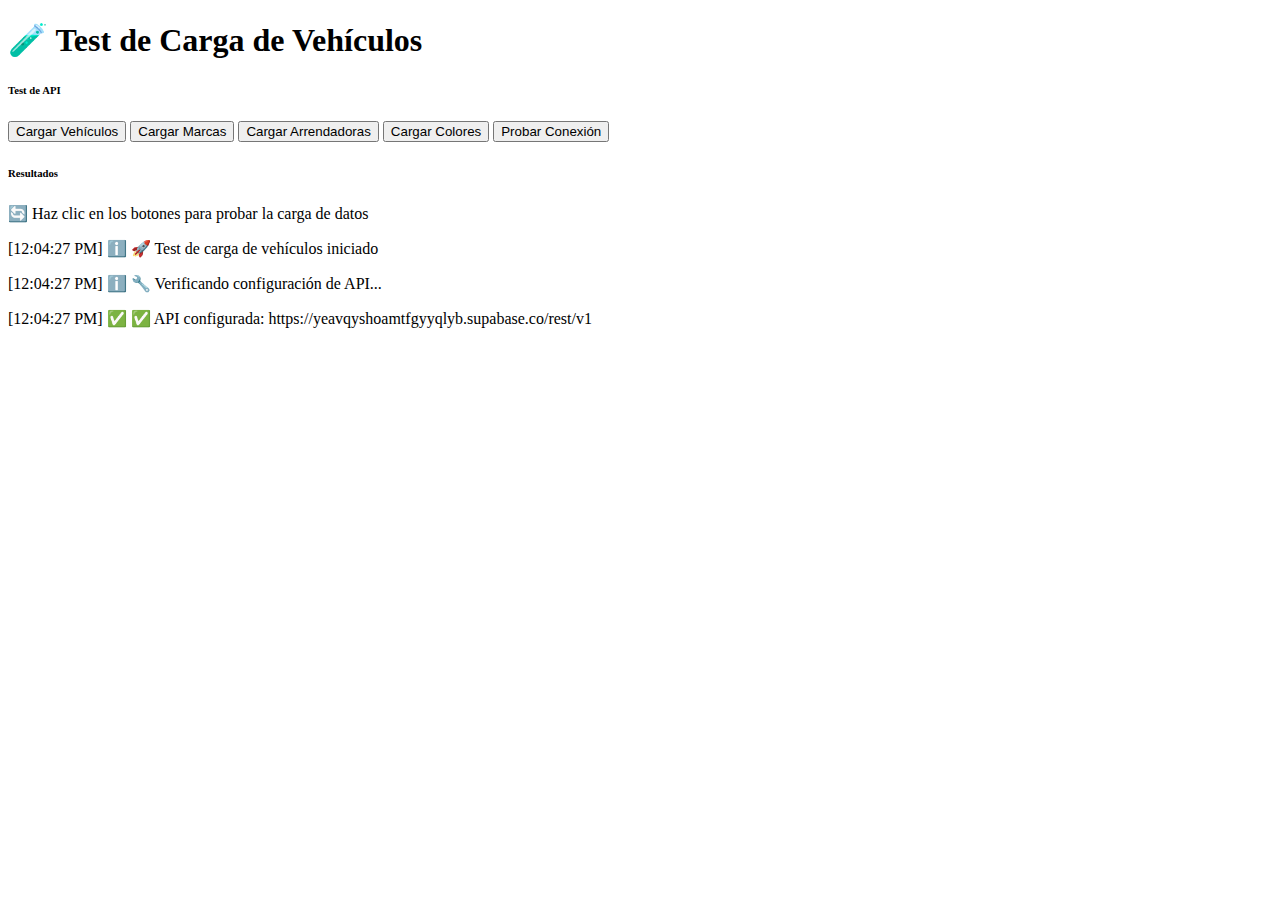
<file: test-carga-vehiculos.html>
<!DOCTYPE html>
<html lang="es">
<head>
    <meta charset="UTF-8">
    <meta name="viewport" content="width=device-width, initial-scale=1.0">
    <title>Test Carga de Vehículos</title>
    <link href="https://cdn.jsdelivr.net/npm/bootstrap@5.3.2/dist/css/bootstrap.min.css" rel="stylesheet">
    <link href="https://cdnjs.cloudflare.com/ajax/libs/font-awesome/6.0.0/css/all.min.css" rel="stylesheet">
</head>
<body>
    <div class="container mt-5">
        <h1>🧪 Test de Carga de Vehículos</h1>
        
        <div class="row">
            <div class="col-md-6">
                <div class="card">
                    <div class="card-header bg-primary text-white">
                        <h6 class="mb-0"><i class="fas fa-car me-2"></i>Test de API</h6>
                    </div>
                    <div class="card-body">
                        <button class="btn btn-primary mb-3" onclick="testCargarVehiculos()">
                            <i class="fas fa-play"></i> Cargar Vehículos
                        </button>
                        <button class="btn btn-success mb-3" onclick="testCargarMarcas()">
                            <i class="fas fa-tags"></i> Cargar Marcas
                        </button>
                        <button class="btn btn-info mb-3" onclick="testCargarArrendadoras()">
                            <i class="fas fa-building"></i> Cargar Arrendadoras
                        </button>
                        <button class="btn btn-warning mb-3" onclick="testCargarColores()">
                            <i class="fas fa-palette"></i> Cargar Colores
                        </button>
                        <button class="btn btn-danger mb-3" onclick="testConexionDirecta()">
                            <i class="fas fa-wifi"></i> Probar Conexión
                        </button>
                    </div>
                </div>
            </div>
            
            <div class="col-md-6">
                <div class="card">
                    <div class="card-header bg-info text-white">
                        <h6 class="mb-0"><i class="fas fa-info-circle me-2"></i>Resultados</h6>
                    </div>
                    <div class="card-body">
                        <div id="results" class="small">
                            <p>🔄 Haz clic en los botones para probar la carga de datos</p>
                        </div>
                    </div>
                </div>
            </div>
        </div>
    </div>

    <script src="config.js"></script>
    <script src="api.js"></script>
    <script>
        // Verificar que la configuración esté disponible
        if (typeof SUPABASE_CONFIG === 'undefined') {
            console.error('SUPABASE_CONFIG no está definido. Verifica que config.js esté cargado correctamente.');
            document.getElementById('results').innerHTML = '<p class="text-danger">❌ Error: SUPABASE_CONFIG no está definido. Verifica config.js</p>';
        } else {
            const api = new ApiService();

            function log(message, type = 'info') {
                const resultsDiv = document.getElementById('results');
                const timestamp = new Date().toLocaleTimeString();
                const icon = type === 'success' ? '✅' : type === 'error' ? '❌' : type === 'warning' ? '⚠️' : 'ℹ️';
                resultsDiv.innerHTML += `<p>[${timestamp}] ${icon} ${message}</p>`;
                resultsDiv.scrollTop = resultsDiv.scrollHeight;
            }

            async function testCargarVehiculos() {
                log('🚗 Iniciando carga de vehículos...');
                try {
                    log(`🔗 URL de la API: ${api.baseUrl}`, 'info');
                    const response = await api.getVehiculos();
                    log(`📊 Respuesta recibida: ${JSON.stringify(response).substring(0, 200)}...`, 'info');
                    
                    if (response && response.success && response.data && Array.isArray(response.data)) {
                        if (response.data.length > 0) {
                            log(`✅ Se cargaron ${response.data.length} vehículos correctamente`, 'success');
                            log(`📋 Primer vehículo: ${response.data[0].placa} - ID: ${response.data[0].id}`, 'info');
                        } else {
                            log('⚠️ Se recibió un array vacío - no hay vehículos en la base de datos', 'warning');
                        }
                    } else {
                        log(`⚠️ Respuesta inesperada: ${typeof response}`, 'warning');
                        log(`📋 Contenido: ${JSON.stringify(response)}`, 'info');
                    }
                } catch (error) {
                    log(`❌ Error cargando vehículos: ${error.message}`, 'error');
                    log(`🔍 Stack trace: ${error.stack}`, 'error');
                    console.error('Error completo:', error);
                }
            }

            async function testCargarMarcas() {
                log('🏷️ Iniciando carga de marcas...');
                try {
                    const response = await api.getMarcas();
                    log(`📊 Respuesta marcas: ${JSON.stringify(response).substring(0, 100)}...`, 'info');
                    
                    if (response && response.success && response.data && Array.isArray(response.data)) {
                        if (response.data.length > 0) {
                            log(`✅ Se cargaron ${response.data.length} marcas correctamente`, 'success');
                            log(`📋 Marcas: ${response.data.map(m => m.nombre).join(', ')}`, 'info');
                        } else {
                            log('⚠️ Se recibió un array vacío - no hay marcas en la base de datos', 'warning');
                        }
                    } else {
                        log(`⚠️ Respuesta inesperada: ${typeof response}`, 'warning');
                    }
                } catch (error) {
                    log(`❌ Error cargando marcas: ${error.message}`, 'error');
                    console.error('Error completo:', error);
                }
            }

            async function testCargarArrendadoras() {
                log('🏢 Iniciando carga de arrendadoras...');
                try {
                    const response = await api.getArrendadoras();
                    log(`📊 Respuesta arrendadoras: ${JSON.stringify(response).substring(0, 100)}...`, 'info');
                    
                    if (response && response.success && response.data && Array.isArray(response.data)) {
                        if (response.data.length > 0) {
                            log(`✅ Se cargaron ${response.data.length} arrendadoras correctamente`, 'success');
                            log(`📋 Arrendadoras: ${response.data.map(a => a.nombre).join(', ')}`, 'info');
                        } else {
                            log('⚠️ Se recibió un array vacío - no hay arrendadoras en la base de datos', 'warning');
                        }
                    } else {
                        log(`⚠️ Respuesta inesperada: ${typeof response}`, 'warning');
                    }
                } catch (error) {
                    log(`❌ Error cargando arrendadoras: ${error.message}`, 'error');
                    console.error('Error completo:', error);
                }
            }

            async function testCargarColores() {
                log('🎨 Iniciando carga de colores...');
                try {
                    const response = await api.getColores();
                    log(`📊 Respuesta colores: ${JSON.stringify(response).substring(0, 100)}...`, 'info');
                    
                    if (response && response.success && response.data && Array.isArray(response.data)) {
                        if (response.data.length > 0) {
                            log(`✅ Se cargaron ${response.data.length} colores correctamente`, 'success');
                            log(`📋 Colores: ${response.data.map(c => c.nombre).join(', ')}`, 'info');
                        } else {
                            log('⚠️ Se recibió un array vacío - no hay colores en la base de datos', 'warning');
                        }
                    } else {
                        log(`⚠️ Respuesta inesperada: ${typeof response}`, 'warning');
                    }
                } catch (error) {
                    log(`❌ Error cargando colores: ${error.message}`, 'error');
                    console.error('Error completo:', error);
                }
            }

            async function testConexionDirecta() {
                log('🌐 Probando conexión directa a la API...');
                try {
                    const url = `${api.baseUrl}/marcas?select=*&limit=1`;
                    log(`🔗 URL de prueba: ${url}`, 'info');
                    
                    const response = await fetch(url, {
                        method: 'GET',
                        headers: api.headers
                    });
                    
                    log(`📊 Status HTTP: ${response.status} ${response.statusText}`, 'info');
                    
                    if (response.ok) {
                        const data = await response.json();
                        log(`✅ Conexión exitosa! Respuesta: ${JSON.stringify(data)}`, 'success');
                    } else {
                        log(`❌ Error HTTP: ${response.status} - ${response.statusText}`, 'error');
                        const errorText = await response.text();
                        log(`📋 Detalles del error: ${errorText}`, 'error');
                    }
                } catch (error) {
                    log(`❌ Error de conexión: ${error.message}`, 'error');
                    console.error('Error completo:', error);
                }
            }

            // Hacer las funciones globales para que los botones puedan acceder a ellas
            window.testCargarVehiculos = testCargarVehiculos;
            window.testCargarMarcas = testCargarMarcas;
            window.testCargarArrendadoras = testCargarArrendadoras;
            window.testCargarColores = testCargarColores;
            window.testConexionDirecta = testConexionDirecta;

            // Inicializar
            log('🚀 Test de carga de vehículos iniciado');
            log('🔧 Verificando configuración de API...');
            
            // Verificar configuración
            if (api.baseUrl) {
                log(`✅ API configurada: ${api.baseUrl}`, 'success');
            } else {
                log('❌ API no configurada correctamente', 'error');
            }
        }
    </script>
</body>
</html>
</file>
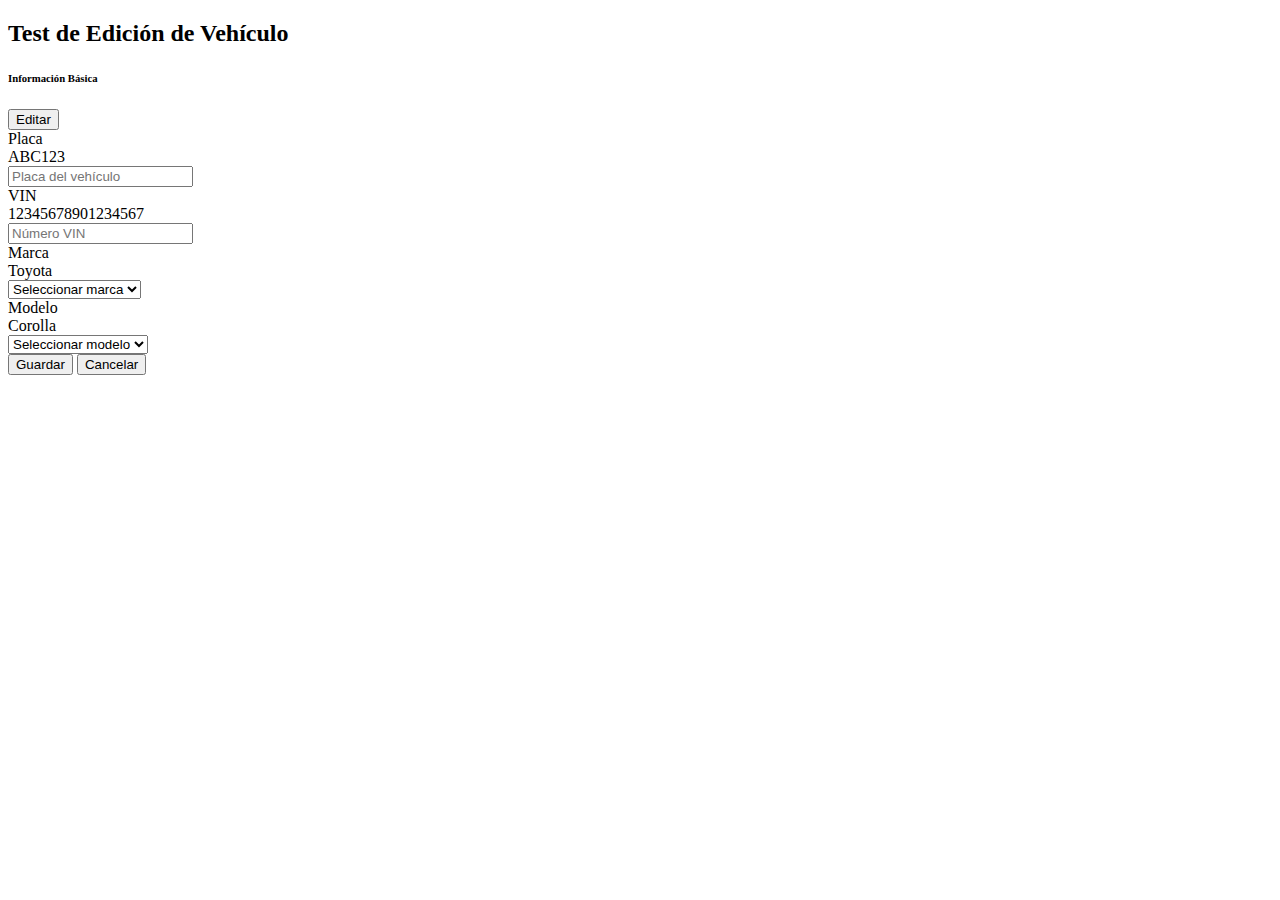
<file: test-edicion-vehiculo.html>
<!DOCTYPE html>
<html lang="es">
<head>
    <meta charset="UTF-8">
    <meta name="viewport" content="width=device-width, initial-scale=1.0">
    <title>Test Edición Vehículo</title>
    <link href="https://cdn.jsdelivr.net/npm/bootstrap@5.3.2/dist/css/bootstrap.min.css" rel="stylesheet">
    <link href="https://cdnjs.cloudflare.com/ajax/libs/font-awesome/6.0.0/css/all.min.css" rel="stylesheet">
</head>
<body>
    <div class="container mt-4">
        <h2>Test de Edición de Vehículo</h2>
        
        <!-- Información Básica del Vehículo -->
        <div class="col-lg-6 mb-4">
            <div class="card h-100">
                <div class="card-header bg-primary text-white d-flex justify-content-between align-items-center">
                    <h6 class="mb-0"><i class="fas fa-car me-2"></i>Información Básica</h6>
                    <button class="btn btn-sm btn-outline-light" onclick="toggleEditMode('vehicle-info')" id="edit-vehicle-info-btn">
                        <i class="fas fa-edit"></i> Editar
                    </button>
                </div>
                <div class="card-body">
                    <div class="row">
                        <div class="col-6 mb-3">
                            <label class="form-label text-muted small">Placa</label>
                            <div id="vehicle-placa" class="fw-bold text-primary fs-5">ABC123</div>
                            <input type="text" class="form-control form-control-sm d-none" id="edit-vehicle-placa" placeholder="Placa del vehículo">
                        </div>
                        <div class="col-6 mb-3">
                            <label class="form-label text-muted small">VIN</label>
                            <div id="vehicle-vin" class="fw-medium">12345678901234567</div>
                            <input type="text" class="form-control form-control-sm d-none" id="edit-vehicle-vin" placeholder="Número VIN" maxlength="17">
                        </div>
                        <div class="col-6 mb-3">
                            <label class="form-label text-muted small">Marca</label>
                            <div id="vehicle-brand" class="fw-medium">Toyota</div>
                            <select class="form-control form-control-sm d-none" id="edit-vehicle-marca">
                                <option value="">Seleccionar marca</option>
                                <option value="1">Toyota</option>
                                <option value="2">Honda</option>
                            </select>
                        </div>
                        <div class="col-6 mb-3">
                            <label class="form-label text-muted small">Modelo</label>
                            <div id="vehicle-model" class="fw-medium">Corolla</div>
                            <select class="form-control form-control-sm d-none" id="edit-vehicle-modelo">
                                <option value="">Seleccionar modelo</option>
                                <option value="1">Corolla</option>
                                <option value="2">Camry</option>
                            </select>
                        </div>
                    </div>
                    <!-- Botones de acción para edición -->
                    <div class="d-none" id="vehicle-info-actions">
                        <div class="d-flex gap-2 justify-content-end">
                            <button class="btn btn-sm btn-success" onclick="saveVehicleInfo()">
                                <i class="fas fa-save"></i> Guardar
                            </button>
                            <button class="btn btn-sm btn-secondary" onclick="cancelEdit('vehicle-info')">
                                <i class="fas fa-times"></i> Cancelar
                            </button>
                        </div>
                    </div>
                </div>
            </div>
        </div>
    </div>

    <script>
        // Estado de edición
        const editMode = {
            'vehicle-info': false
        };

        // Alternar modo de edición
        function toggleEditMode(section) {
            const isEditing = editMode[section];
            
            if (isEditing) {
                // Cancelar edición
                cancelEdit(section);
            } else {
                // Activar edición
                activateEditMode(section);
            }
        }

        // Activar modo de edición
        function activateEditMode(section) {
            console.log('Activando edición para:', section);
            editMode[section] = true;
            
            // Buscar todos los inputs de edición en la sección específica
            const sectionElement = document.querySelector(`[onclick*="${section}"]`)?.closest('.card');
            if (!sectionElement) {
                console.error('No se encontró la sección:', section);
                return;
            }
            
            console.log('Sección encontrada:', sectionElement);
            
            // Mostrar todos los inputs de edición en esta sección
            const inputs = sectionElement.querySelectorAll('input, select, textarea');
            console.log('Inputs encontrados:', inputs.length);
            
            inputs.forEach(input => {
                if (input.id && input.id.startsWith('edit-')) {
                    console.log('Mostrando input:', input.id);
                    input.classList.remove('d-none');
                    
                    // Cargar valor actual en el input
                    const displayElement = input.id.replace('edit-', '');
                    const displayEl = document.getElementById(displayElement);
                    if (displayEl && input.type !== 'file') {
                        let value = displayEl.textContent.trim();
                        if (value === '-' || value === 'N/A' || value === 'Sin especificar') {
                            value = '';
                        }
                        input.value = value;
                        console.log('Valor cargado en', input.id, ':', value);
                    }
                }
            });

            // Ocultar elementos de visualización en esta sección
            const displayElements = sectionElement.querySelectorAll('.fw-medium, .fw-bold');
            displayElements.forEach(el => {
                if (!el.id.includes('edit-')) {
                    el.classList.add('d-none');
                }
            });

            // Mostrar botones de acción
            const actionsDiv = document.getElementById(`${section}-actions`);
            if (actionsDiv) {
                actionsDiv.classList.remove('d-none');
            }

            // Cambiar botón de editar
            const editBtn = document.getElementById(`edit-${section}-btn`);
            if (editBtn) {
                editBtn.innerHTML = '<i class="fas fa-times"></i> Cancelar';
                editBtn.classList.remove('btn-outline-light', 'btn-outline-dark');
                editBtn.classList.add('btn-outline-danger');
            }
        }

        // Cancelar edición
        function cancelEdit(section) {
            console.log('Cancelando edición para:', section);
            editMode[section] = false;
            
            // Buscar la sección específica
            const sectionElement = document.querySelector(`[onclick*="${section}"]`)?.closest('.card');
            if (!sectionElement) {
                console.error('No se encontró la sección:', section);
                return;
            }
            
            // Ocultar todos los inputs de edición en esta sección
            const inputs = sectionElement.querySelectorAll('input, select, textarea');
            inputs.forEach(input => {
                if (input.id && input.id.startsWith('edit-')) {
                    input.classList.add('d-none');
                }
            });

            // Mostrar elementos de visualización en esta sección
            const displayElements = sectionElement.querySelectorAll('.fw-medium, .fw-bold');
            displayElements.forEach(el => {
                if (!el.id.includes('edit-')) {
                    el.classList.remove('d-none');
                }
            });

            // Ocultar botones de acción
            const actionsDiv = document.getElementById(`${section}-actions`);
            if (actionsDiv) {
                actionsDiv.classList.add('d-none');
            }

            // Restaurar botón de editar
            const editBtn = document.getElementById(`edit-${section}-btn`);
            if (editBtn) {
                editBtn.innerHTML = '<i class="fas fa-edit"></i> Editar';
                editBtn.classList.remove('btn-outline-danger');
                editBtn.classList.add('btn-outline-light');
            }
        }

        // Guardar información del vehículo
        function saveVehicleInfo() {
            console.log('Guardando información del vehículo...');
            
            const placa = document.getElementById('edit-vehicle-placa').value;
            const vin = document.getElementById('edit-vehicle-vin').value;
            const marca = document.getElementById('edit-vehicle-marca').value;
            const modelo = document.getElementById('edit-vehicle-modelo').value;
            
            console.log('Datos a guardar:', { placa, vin, marca, modelo });
            
            // Simular guardado exitoso
            alert('✅ Información guardada correctamente!');
            
            // Actualizar elementos de visualización
            document.getElementById('vehicle-placa').textContent = placa;
            document.getElementById('vehicle-vin').textContent = vin;
            
            // Cancelar edición
            cancelEdit('vehicle-info');
        }
    </script>
</body>
</html>
</file>
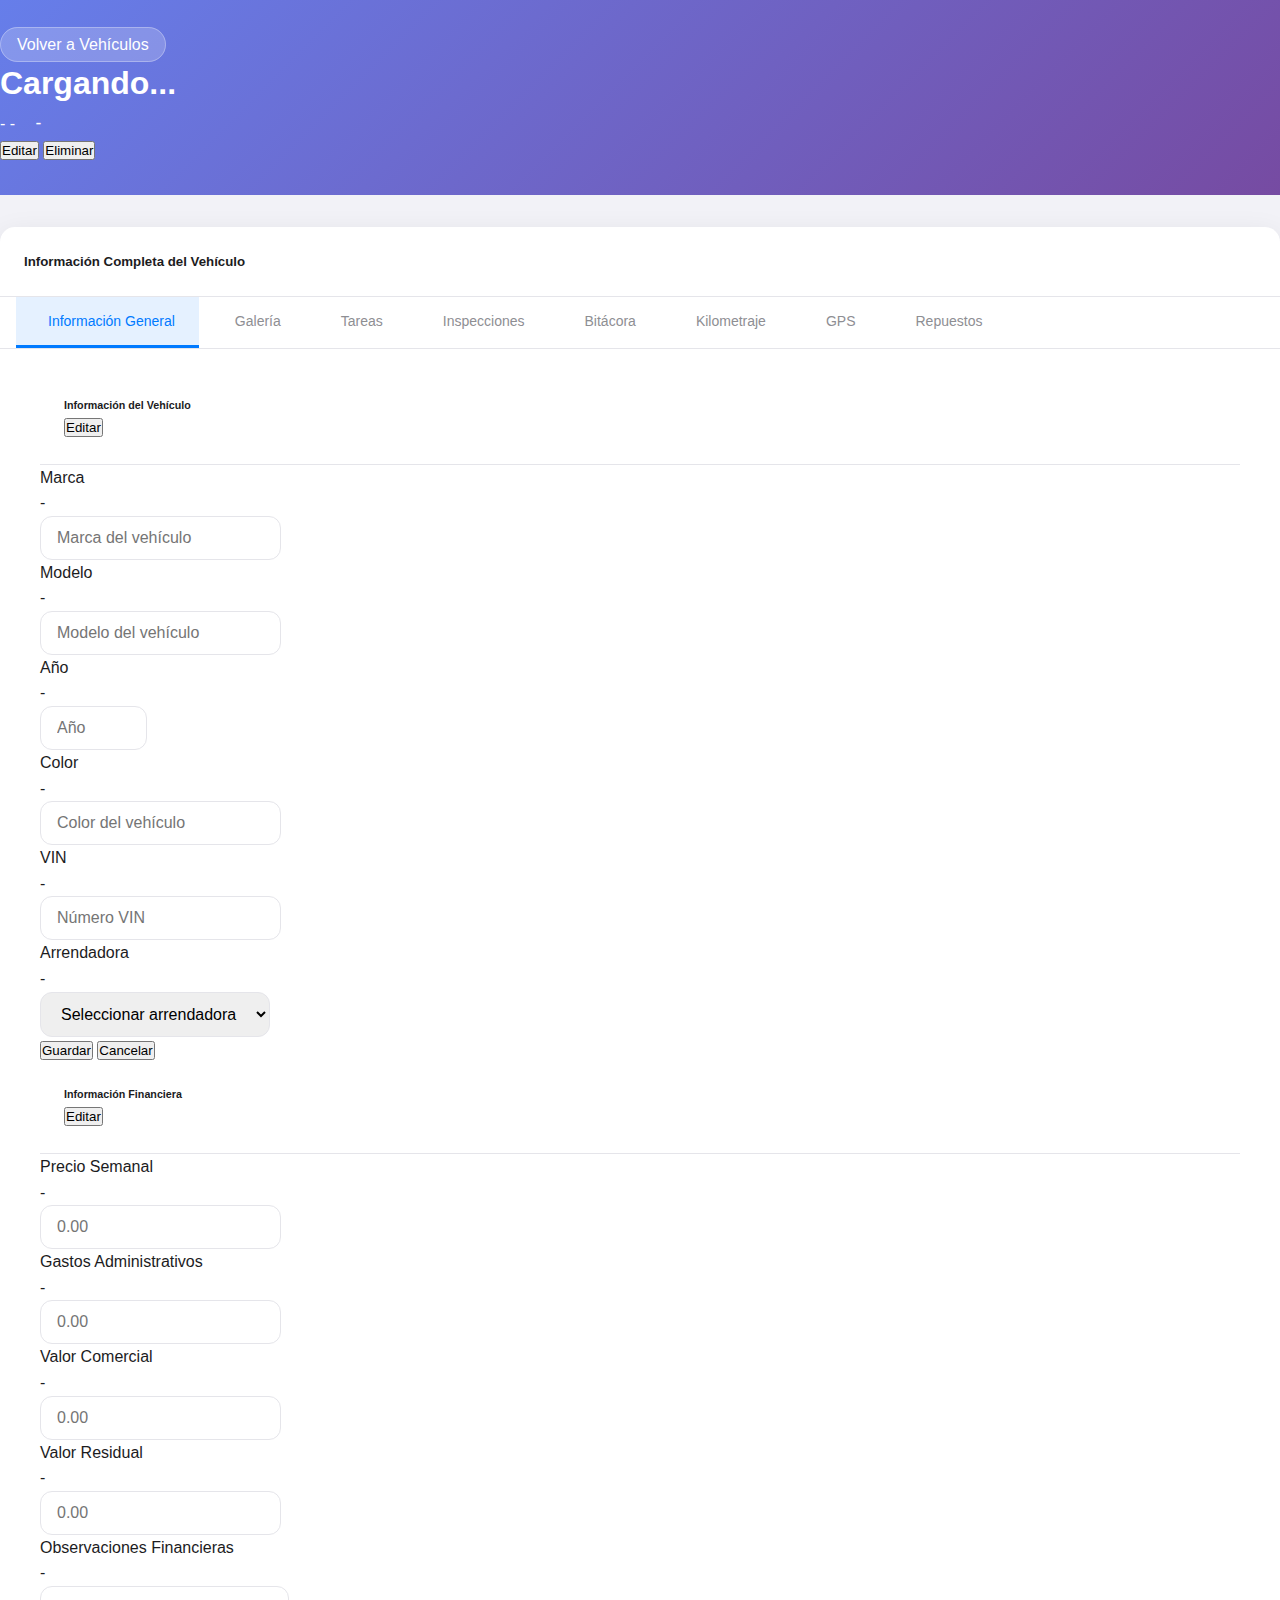
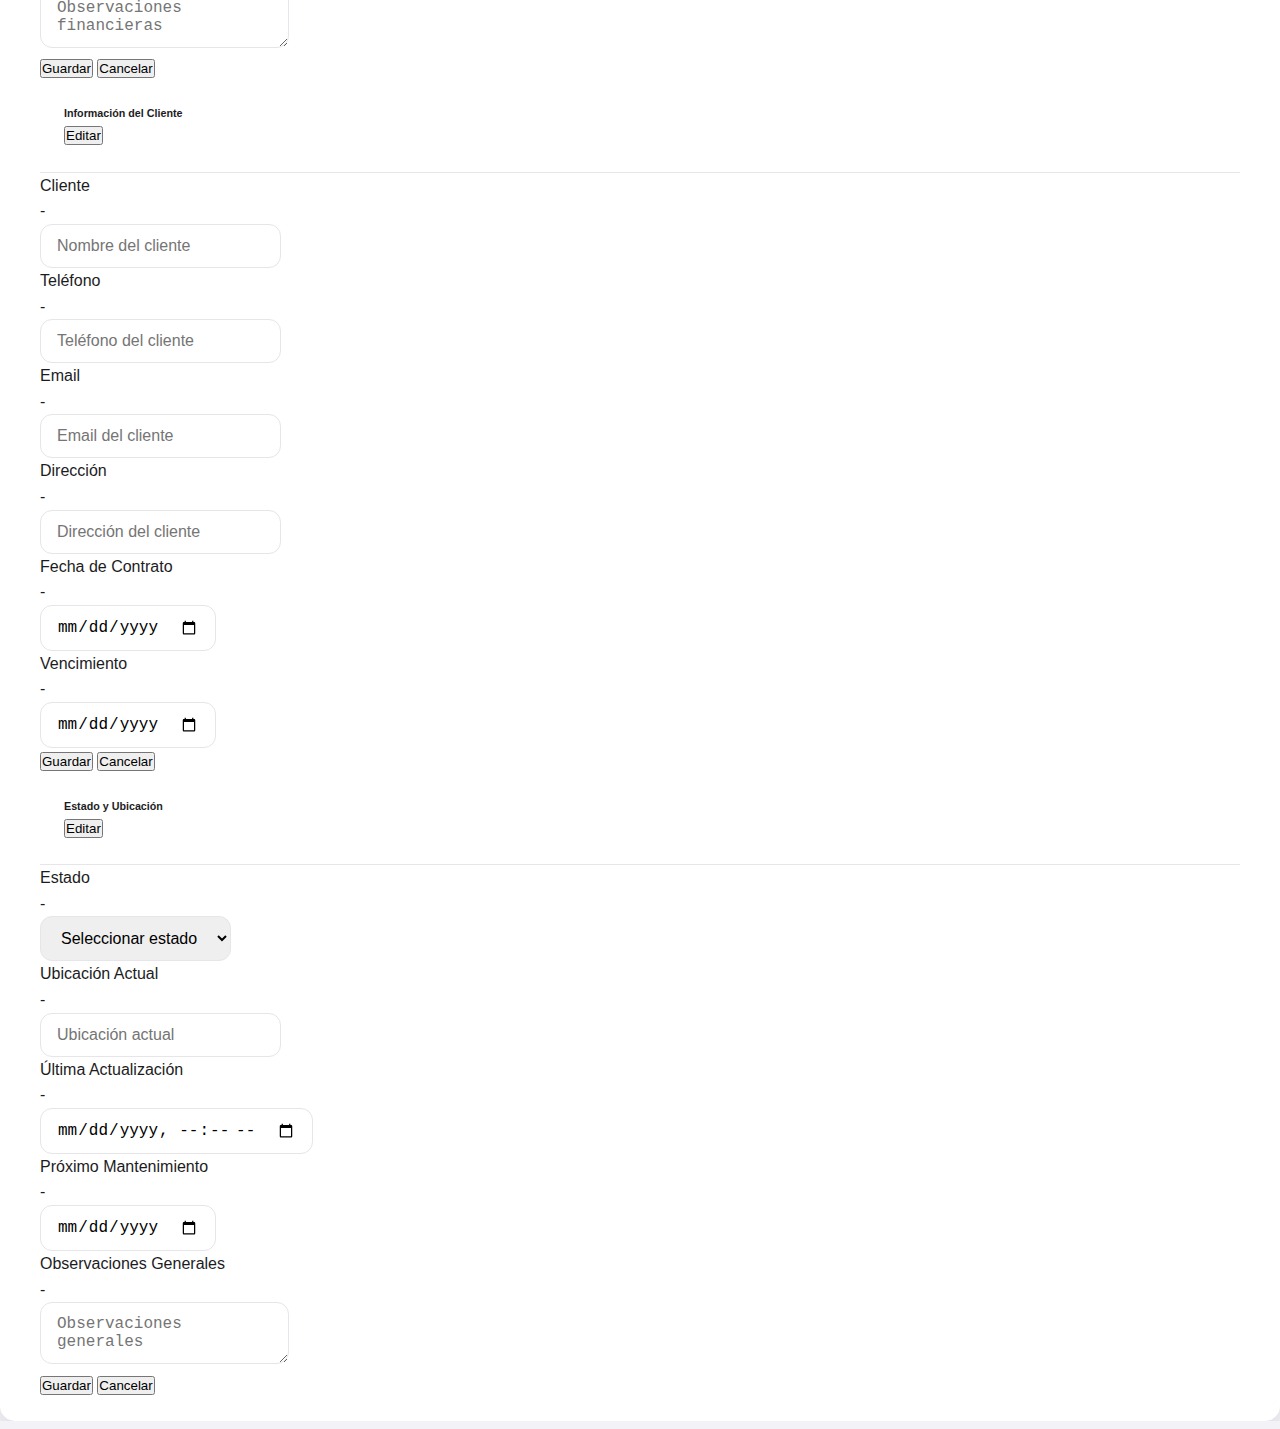
<file: vehiculo-detail.html>
<!DOCTYPE html>
<html lang="es">
<head>
    <meta charset="UTF-8">
    <meta name="viewport" content="width=device-width, initial-scale=1.0">
    <title>Detalle del Vehículo - Flota</title>
    <link href="https://cdn.jsdelivr.net/npm/bootstrap@5.3.2/dist/css/bootstrap.min.css" rel="stylesheet">
    <link href="https://cdnjs.cloudflare.com/ajax/libs/font-awesome/6.0.0/css/all.min.css" rel="stylesheet">
    <link href="styles.css" rel="stylesheet">
    <style>
        .vehicle-header {
            background: linear-gradient(135deg, #667eea 0%, #764ba2 100%);
            color: white;
            padding: 2rem 0;
            margin-bottom: 2rem;
        }
        .vehicle-info-card {
            background: white;
            border-radius: 15px;
            box-shadow: 0 10px 30px rgba(0,0,0,0.1);
            overflow: hidden;
        }
        .vehicle-tabs-container {
            background: white;
            border-radius: 15px;
            box-shadow: 0 10px 30px rgba(0,0,0,0.1);
            overflow: hidden;
        }
        .back-button {
            background: rgba(255,255,255,0.2);
            border: 1px solid rgba(255,255,255,0.3);
            color: white;
            padding: 0.5rem 1rem;
            border-radius: 25px;
            text-decoration: none;
            transition: all 0.3s ease;
        }
        .back-button:hover {
            background: rgba(255,255,255,0.3);
            color: white;
            transform: translateY(-2px);
        }
        .vehicle-status-badge {
            font-size: 1.1rem;
            padding: 0.5rem 1rem;
            border-radius: 25px;
        }
        .vehicle-metric {
            text-align: center;
            padding: 1rem;
            background: #f8f9fa;
            border-radius: 10px;
            margin: 0.5rem 0;
        }
        .vehicle-metric-value {
            font-size: 1.5rem;
            font-weight: bold;
            color: #667eea;
        }
        .vehicle-metric-label {
            font-size: 0.9rem;
            color: #6c757d;
            margin-top: 0.5rem;
        }
    </style>
</head>
<body>
    <!-- Header del Vehículo -->
    <div class="vehicle-header">
        <div class="container">
            <div class="row align-items-center">
                <div class="col-md-8">
                    <a href="index.html" class="back-button mb-3 d-inline-block">
                        <i class="fas fa-arrow-left me-2"></i>Volver a Vehículos
                    </a>
                    <h1 id="vehicle-title" class="mb-2">Cargando...</h1>
                    <div class="d-flex align-items-center gap-3">
                        <span id="vehicle-plate" class="h4 mb-0">-</span>
                        <span id="vehicle-year" class="badge bg-light text-dark">-</span>
                        <span id="vehicle-status" class="vehicle-status-badge bg-success">-</span>
                    </div>
                </div>
                <div class="col-md-4 text-end">
                    <div class="d-flex gap-2 justify-content-end">
                        <button onclick="editVehicle()" class="btn btn-light">
                            <i class="fas fa-edit me-2"></i>Editar
                        </button>
                        <button onclick="deleteVehicle()" class="btn btn-outline-light">
                            <i class="fas fa-trash me-2"></i>Eliminar
                        </button>
                    </div>
                </div>
            </div>
        </div>
    </div>

    <div class="container">
        <!-- Pestañas del Vehículo - Diseño Completo -->
                <div class="vehicle-tabs-container">
                    <div class="card-header bg-white border-bottom">
                <h5 class="mb-0"><i class="fas fa-car me-2"></i>Información Completa del Vehículo</h5>
                    </div>
                    <div class="card-body p-0">
                        <!-- Sistema de Pestañas -->
                        <div class="vehiculo-tabs">
                            <div class="tab-navigation">
                                <button class="tab-button active" data-tab="general">
                                    <i class="fas fa-info-circle"></i>
                                    Información General
                                </button>
                                <button class="tab-button" data-tab="galeria">
                                    <i class="fas fa-images"></i>
                                    Galería
                                </button>
                                <button class="tab-button" data-tab="tareas">
                                    <i class="fas fa-tasks"></i>
                                    Tareas
                                </button>
                                <button class="tab-button" data-tab="inspecciones">
                                    <i class="fas fa-clipboard-check"></i>
                                    Inspecciones
                                </button>
                                <button class="tab-button" data-tab="bitacora">
                                    <i class="fas fa-comments"></i>
                                    Bitácora
                                </button>
                                <button class="tab-button" data-tab="kilometraje">
                                    <i class="fas fa-tachometer-alt"></i>
                                    Kilometraje
                                </button>
                                <button class="tab-button" data-tab="gps">
                                    <i class="fas fa-satellite-dish"></i>
                                    GPS
                                </button>
                                <button class="tab-button" data-tab="repuestos">
                                    <i class="fas fa-tools"></i>
                                    Repuestos
                                </button>
                            </div>

                            <!-- Contenido de las Pestañas -->
                            <div class="tab-content">
                                <!-- Pestaña: Información General -->
                                <div class="tab-pane active" data-tab-pane="general">
                            <div class="tab-content-inner p-4">
                                        <div id="general-tab-content">
                                    <div class="row">
                                        <!-- Información Básica del Vehículo -->
                                        <div class="col-lg-6 mb-4">
                                            <div class="card h-100">
                                                <div class="card-header bg-primary text-white d-flex justify-content-between align-items-center">
                                                    <h6 class="mb-0"><i class="fas fa-car me-2"></i>Información del Vehículo</h6>
                                                    <button class="btn btn-sm btn-outline-light" onclick="toggleEditMode('vehicle-info')" id="edit-vehicle-info-btn">
                                                        <i class="fas fa-edit"></i> Editar
                                                    </button>
                                                </div>
                                                <div class="card-body">
                                                    <div class="row">
                                                        <div class="col-6 mb-3">
                                                            <label class="form-label text-muted small">Marca</label>
                                                            <div id="vehicle-brand" class="fw-medium">-</div>
                                                            <input type="text" class="form-control form-control-sm d-none" id="edit-vehicle-brand" placeholder="Marca del vehículo">
                                                        </div>
                                                        <div class="col-6 mb-3">
                                                            <label class="form-label text-muted small">Modelo</label>
                                                            <div id="vehicle-model" class="fw-medium">-</div>
                                                            <input type="text" class="form-control form-control-sm d-none" id="edit-vehicle-model" placeholder="Modelo del vehículo">
                                                        </div>
                                                        <div class="col-6 mb-3">
                                                            <label class="form-label text-muted small">Año</label>
                                                            <div id="vehicle-year-detail" class="fw-medium">-</div>
                                                            <input type="number" class="form-control form-control-sm d-none" id="edit-vehicle-year" placeholder="Año" min="1900" max="2030">
                                                        </div>
                                                        <div class="col-6 mb-3">
                                                            <label class="form-label text-muted small">Color</label>
                                                            <div id="vehicle-color" class="fw-medium">-</div>
                                                            <input type="text" class="form-control form-control-sm d-none" id="edit-vehicle-color" placeholder="Color del vehículo">
                                                        </div>
                                                        <div class="col-12 mb-3">
                                                            <label class="form-label text-muted small">VIN</label>
                                                            <div id="vehicle-vin" class="fw-medium">-</div>
                                                            <input type="text" class="form-control form-control-sm d-none" id="edit-vehicle-vin" placeholder="Número VIN" maxlength="17">
                                                        </div>
                                                        <div class="col-12 mb-3">
                                                            <label class="form-label text-muted small">Arrendadora</label>
                                                            <div id="vehicle-arrendadora" class="fw-medium">-</div>
                                                            <select class="form-control form-control-sm d-none" id="edit-vehicle-arrendadora">
                                                                <option value="">Seleccionar arrendadora</option>
                                                            </select>
                                                        </div>
                                                    </div>
                                                    <!-- Botones de acción para edición -->
                                                    <div class="d-none" id="vehicle-info-actions">
                                                        <div class="d-flex gap-2 justify-content-end">
                                                            <button class="btn btn-sm btn-success" onclick="saveVehicleInfo()">
                                                                <i class="fas fa-save"></i> Guardar
                                                            </button>
                                                            <button class="btn btn-sm btn-secondary" onclick="cancelEdit('vehicle-info')">
                                                                <i class="fas fa-times"></i> Cancelar
                                                            </button>
                                                        </div>
                                                    </div>
                                                </div>
                                            </div>
                                        </div>

                                        <!-- Información Financiera -->
                                        <div class="col-lg-6 mb-4">
                                            <div class="card h-100">
                                                <div class="card-header bg-success text-white d-flex justify-content-between align-items-center">
                                                    <h6 class="mb-0"><i class="fas fa-chart-line me-2"></i>Información Financiera</h6>
                                                    <button class="btn btn-sm btn-outline-light" onclick="toggleEditMode('financial-info')" id="edit-financial-info-btn">
                                                        <i class="fas fa-edit"></i> Editar
                                                    </button>
                                                </div>
                                                <div class="card-body">
                                                    <div class="row">
                                                        <div class="col-6 mb-3">
                                                            <label class="form-label text-muted small">Precio Semanal</label>
                                                            <div id="vehicle-price" class="fw-bold text-success fs-5">-</div>
                                                            <input type="number" class="form-control form-control-sm d-none" id="edit-vehicle-price" placeholder="0.00" step="0.01" min="0">
                                                        </div>
                                                        <div class="col-6 mb-3">
                                                            <label class="form-label text-muted small">Gastos Administrativos</label>
                                                            <div id="vehicle-expenses" class="fw-bold text-warning fs-5">-</div>
                                                            <input type="number" class="form-control form-control-sm d-none" id="edit-vehicle-expenses" placeholder="0.00" step="0.01" min="0">
                                                        </div>
                                                        <div class="col-6 mb-3">
                                                            <label class="form-label text-muted small">Valor Comercial</label>
                                                            <div id="vehicle-commercial-value" class="fw-medium">-</div>
                                                            <input type="number" class="form-control form-control-sm d-none" id="edit-vehicle-commercial-value" placeholder="0.00" step="0.01" min="0">
                                                        </div>
                                                        <div class="col-6 mb-3">
                                                            <label class="form-label text-muted small">Valor Residual</label>
                                                            <div id="vehicle-residual-value" class="fw-medium">-</div>
                                                            <input type="number" class="form-control form-control-sm d-none" id="edit-vehicle-residual-value" placeholder="0.00" step="0.01" min="0">
                                                        </div>
                                                        <div class="col-12 mb-3">
                                                            <label class="form-label text-muted small">Observaciones Financieras</label>
                                                            <div id="vehicle-financial-notes" class="fw-medium">-</div>
                                                            <textarea class="form-control form-control-sm d-none" id="edit-vehicle-financial-notes" placeholder="Observaciones financieras" rows="2"></textarea>
                                                        </div>
                                                    </div>
                                                    <!-- Botones de acción para edición -->
                                                    <div class="d-none" id="financial-info-actions">
                                                        <div class="d-flex gap-2 justify-content-end">
                                                            <button class="btn btn-sm btn-success" onclick="saveFinancialInfo()">
                                                                <i class="fas fa-save"></i> Guardar
                                                            </button>
                                                            <button class="btn btn-sm btn-secondary" onclick="cancelEdit('financial-info')">
                                                                <i class="fas fa-times"></i> Cancelar
                                                            </button>
                                                        </div>
                                                    </div>
                                                </div>
                                            </div>
                                        </div>

                                        <!-- Información del Cliente -->
                                        <div class="col-lg-6 mb-4">
                                            <div class="card h-100">
                                                <div class="card-header bg-info text-white d-flex justify-content-between align-items-center">
                                                    <h6 class="mb-0"><i class="fas fa-user me-2"></i>Información del Cliente</h6>
                                                    <button class="btn btn-sm btn-outline-light" onclick="toggleEditMode('client-info')" id="edit-client-info-btn">
                                                        <i class="fas fa-edit"></i> Editar
                                                    </button>
                                                </div>
                                                <div class="card-body">
                                                    <div class="row">
                                                        <div class="col-6 mb-3">
                                                            <label class="form-label text-muted small">Cliente</label>
                                                            <div id="vehicle-client-name" class="fw-medium">-</div>
                                                            <input type="text" class="form-control form-control-sm d-none" id="edit-vehicle-client-name" placeholder="Nombre del cliente">
                                                        </div>
                                                        <div class="col-6 mb-3">
                                                            <label class="form-label text-muted small">Teléfono</label>
                                                            <div id="vehicle-client-phone" class="fw-medium">-</div>
                                                            <input type="tel" class="form-control form-control-sm d-none" id="edit-vehicle-client-phone" placeholder="Teléfono del cliente">
                                                        </div>
                                                        <div class="col-6 mb-3">
                                                            <label class="form-label text-muted small">Email</label>
                                                            <div id="vehicle-client-email" class="fw-medium">-</div>
                                                            <input type="email" class="form-control form-control-sm d-none" id="edit-vehicle-client-email" placeholder="Email del cliente">
                                                        </div>
                                                        <div class="col-6 mb-3">
                                                            <label class="form-label text-muted small">Dirección</label>
                                                            <div id="vehicle-client-address" class="fw-medium">-</div>
                                                            <input type="text" class="form-control form-control-sm d-none" id="edit-vehicle-client-address" placeholder="Dirección del cliente">
                                                        </div>
                                                        <div class="col-12 mb-3">
                                                            <label class="form-label text-muted small">Fecha de Contrato</label>
                                                            <div id="vehicle-contract-date" class="fw-medium">-</div>
                                                            <input type="date" class="form-control form-control-sm d-none" id="edit-vehicle-contract-date">
                                                        </div>
                                                        <div class="col-12 mb-3">
                                                            <label class="form-label text-muted small">Vencimiento</label>
                                                            <div id="vehicle-contract-expiry" class="fw-medium">-</div>
                                                            <input type="date" class="form-control form-control-sm d-none" id="edit-vehicle-contract-expiry">
                                                        </div>
                                                    </div>
                                                    <!-- Botones de acción para edición -->
                                                    <div class="d-none" id="client-info-actions">
                                                        <div class="d-flex gap-2 justify-content-end">
                                                            <button class="btn btn-sm btn-success" onclick="saveClientInfo()">
                                                                <i class="fas fa-save"></i> Guardar
                                                            </button>
                                                            <button class="btn btn-sm btn-secondary" onclick="cancelEdit('client-info')">
                                                                <i class="fas fa-times"></i> Cancelar
                                                            </button>
                                                        </div>
                                                    </div>
                                                </div>
                                            </div>
                                        </div>

                                        <!-- Estado y Ubicación -->
                                        <div class="col-lg-6 mb-4">
                                            <div class="card h-100">
                                                <div class="card-header bg-warning text-dark d-flex justify-content-between align-items-center">
                                                    <h6 class="mb-0"><i class="fas fa-map-marker-alt me-2"></i>Estado y Ubicación</h6>
                                                    <button class="btn btn-sm btn-outline-dark" onclick="toggleEditMode('status-info')" id="edit-status-info-btn">
                                                        <i class="fas fa-edit"></i> Editar
                                                    </button>
                                                </div>
                                                <div class="card-body">
                                                    <div class="row">
                                                        <div class="col-6 mb-3">
                                                            <label class="form-label text-muted small">Estado</label>
                                                            <div id="vehicle-status-detail" class="fw-medium">-</div>
                                                            <select class="form-control form-control-sm d-none" id="edit-vehicle-status">
                                                                <option value="">Seleccionar estado</option>
                                                                <option value="disponible">Disponible</option>
                                                                <option value="reservado">Reservado</option>
                                                                <option value="en_uso">En Uso</option>
                                                                <option value="mantenimiento">Mantenimiento</option>
                                                                <option value="fuera_servicio">Fuera de Servicio</option>
                                                            </select>
                                                        </div>
                                                        <div class="col-6 mb-3">
                                                            <label class="form-label text-muted small">Ubicación Actual</label>
                                                            <div id="vehicle-current-location" class="fw-medium">-</div>
                                                            <input type="text" class="form-control form-control-sm d-none" id="edit-vehicle-current-location" placeholder="Ubicación actual">
                                                        </div>
                                                        <div class="col-6 mb-3">
                                                            <label class="form-label text-muted small">Última Actualización</label>
                                                            <div id="vehicle-last-update" class="fw-medium">-</div>
                                                            <input type="datetime-local" class="form-control form-control-sm d-none" id="edit-vehicle-last-update">
                                                        </div>
                                                        <div class="col-6 mb-3">
                                                            <label class="form-label text-muted small">Próximo Mantenimiento</label>
                                                            <div id="vehicle-next-maintenance" class="fw-medium">-</div>
                                                            <input type="date" class="form-control form-control-sm d-none" id="edit-vehicle-next-maintenance">
                                                        </div>
                                                        <div class="col-12 mb-3">
                                                            <label class="form-label text-muted small">Observaciones Generales</label>
                                                            <div id="vehicle-general-notes" class="fw-medium">-</div>
                                                            <textarea class="form-control form-control-sm d-none" id="edit-vehicle-general-notes" placeholder="Observaciones generales" rows="2"></textarea>
                                                        </div>
                                                    </div>
                                                    <!-- Botones de acción para edición -->
                                                    <div class="d-none" id="status-info-actions">
                                                        <div class="d-flex gap-2 justify-content-end">
                                                            <button class="btn btn-sm btn-success" onclick="saveStatusInfo()">
                                                                <i class="fas fa-save"></i> Guardar
                                                            </button>
                                                            <button class="btn btn-sm btn-secondary" onclick="cancelEdit('status-info')">
                                                                <i class="fas fa-times"></i> Cancelar
                                                            </button>
                                                        </div>
                                                    </div>
                                                </div>
                                            </div>
                                        </div>
                                    </div>
                                        </div>
                                    </div>
                                </div>

                                <!-- Pestaña: Galería -->
                                <div class="tab-pane" data-tab-pane="galeria">
                            <div class="tab-content-inner p-4">
                                <div id="galeria-tab-content" class="galeria-content">
                                    <div class="text-center py-4">
                                        <i class="fas fa-spinner fa-spin fa-2x text-muted"></i>
                                        <p class="mt-2 text-muted">Cargando galería...</p>
                                    </div>
                                        </div>
                                    </div>
                                </div>

                                <!-- Pestaña: Tareas -->
                                <div class="tab-pane" data-tab-pane="tareas">
                            <div class="tab-content-inner p-4">
                                <div id="tareas-tab-content" class="tareas-content">
                                    <div class="text-center py-4">
                                        <i class="fas fa-spinner fa-spin fa-2x text-muted"></i>
                                        <p class="mt-2 text-muted">Cargando tareas...</p>
                                    </div>
                                        </div>
                                    </div>
                                </div>

                                <!-- Pestaña: Inspecciones -->
                                <div class="tab-pane" data-tab-pane="inspecciones">
                            <div class="tab-content-inner p-4">
                                <div id="inspecciones-tab-content" class="inspecciones-content">
                                    <div class="text-center py-4">
                                        <i class="fas fa-spinner fa-spin fa-2x text-muted"></i>
                                        <p class="mt-2 text-muted">Cargando inspecciones...</p>
                                    </div>
                                        </div>
                                    </div>
                                </div>

                                <!-- Pestaña: Bitácora -->
                                <div class="tab-pane" data-tab-pane="bitacora">
                            <div class="tab-content-inner p-4">
                                <div id="bitacora-tab-content" class="bitacora-content">
                                    <div class="text-center py-4">
                                        <i class="fas fa-spinner fa-spin fa-2x text-muted"></i>
                                        <p class="mt-2 text-muted">Cargando bitácora...</p>
                                    </div>
                                        </div>
                                    </div>
                                </div>

                                <!-- Pestaña: Kilometraje -->
                                <div class="tab-pane" data-tab-pane="kilometraje">
                            <div class="tab-content-inner p-4">
                                <div id="kilometraje-tab-content" class="kilometraje-content">
                                    <div class="text-center py-4">
                                        <i class="fas fa-spinner fa-spin fa-2x text-muted"></i>
                                        <p class="mt-2 text-muted">Cargando kilometraje...</p>
                                    </div>
                                        </div>
                                    </div>
                                </div>

                                <!-- Pestaña: GPS -->
                                <div class="tab-pane" data-tab-pane="gps">
                            <div class="tab-content-inner p-4">
                                <div id="gps-tab-content" class="gps-content">
                                    <div class="text-center py-4">
                                        <i class="fas fa-spinner fa-spin fa-2x text-muted"></i>
                                        <p class="mt-2 text-muted">Cargando dispositivos GPS...</p>
                                    </div>
                                        </div>
                                    </div>
                                </div>

                                <!-- Pestaña: Repuestos -->
                                <div class="tab-pane" data-tab-pane="repuestos">
                            <div class="tab-content-inner p-4">
                                <div id="repuestos-tab-content" class="repuestos-content">
                                    <div class="text-center py-4">
                                        <i class="fas fa-spinner fa-spin fa-2x text-muted"></i>
                                        <p class="mt-2 text-muted">Cargando solicitudes de repuestos...</p>
                                    </div>
                                </div>
                            </div>
                        </div>
                    </div>
                </div>
            </div>
        </div>
    </div>

    <!-- Supabase Client -->
    <script src="https://cdn.jsdelivr.net/npm/@supabase/supabase-js@2"></script>
    
    <!-- Application Scripts -->
    <script src="config.js"></script>
    <script src="validation.js"></script>
    <script src="api.js"></script>
    <script src="app.js"></script>
    <script src="modals.js"></script>
    <script src="vehiculo-tabs.js"></script>
    
    <script>
        let currentVehicleId = null;
        let currentVehicle = null;

        // Obtener ID del vehículo de la URL
        function getVehicleIdFromUrl() {
            const urlParams = new URLSearchParams(window.location.search);
            return urlParams.get('id');
        }

        // Cargar datos del vehículo
        async function loadVehicleData() {
            const vehicleId = getVehicleIdFromUrl();
            if (!vehicleId) {
                console.error('No se encontró ID del vehículo en la URL');
                return;
            }

            currentVehicleId = vehicleId;
            console.log('Cargando vehículo ID:', vehicleId);

            try {
                const vehicle = await api.getVehiculo(vehicleId);
                if (vehicle) {
                    currentVehicle = vehicle;
                    displayVehicleData(vehicle);
                    initializeTabs();
                } else {
                    console.error('No se pudo cargar el vehículo');
                }
            } catch (error) {
                console.error('Error cargando vehículo:', error);
            }
        }

        // Mostrar datos del vehículo
        function displayVehicleData(vehicle) {
            // Título y header
            document.getElementById('vehicle-title').textContent = `${vehicle.marcas?.nombre || 'Sin marca'} ${vehicle.modelos?.nombre || 'Sin modelo'}`;
            document.getElementById('vehicle-plate').textContent = vehicle.placa || 'Sin placa';
            document.getElementById('vehicle-year').textContent = vehicle.anio || 'N/A';
            document.getElementById('vehicle-status').textContent = vehicle.estados_inventario?.nombre || 'Sin estado';

            // Información básica del vehículo
            document.getElementById('vehicle-brand').textContent = vehicle.marcas?.nombre || 'Sin marca';
            document.getElementById('vehicle-model').textContent = vehicle.modelos?.nombre || 'Sin modelo';
            document.getElementById('vehicle-year-detail').textContent = vehicle.anio || 'N/A';
            document.getElementById('vehicle-color').textContent = vehicle.color || 'Sin especificar';
            document.getElementById('vehicle-vin').textContent = vehicle.vin || 'Sin VIN';
            document.getElementById('vehicle-arrendadora').textContent = vehicle.arrendadoras?.nombre || 'Sin asignar';

            // Información financiera
            document.getElementById('vehicle-price').textContent = vehicle.precio_semanal ? api.formatCurrency(vehicle.precio_semanal) : 'N/A';
            document.getElementById('vehicle-expenses').textContent = vehicle.gastos_adms ? api.formatCurrency(vehicle.gastos_adms) : 'N/A';
            document.getElementById('vehicle-commercial-value').textContent = vehicle.valor_comercial ? api.formatCurrency(vehicle.valor_comercial) : 'N/A';
            document.getElementById('vehicle-residual-value').textContent = vehicle.valor_residual ? api.formatCurrency(vehicle.valor_residual) : 'N/A';
            document.getElementById('vehicle-financial-notes').textContent = vehicle.observaciones_financieras || 'Sin observaciones';

            // Información del cliente
            document.getElementById('vehicle-client-name').textContent = vehicle.cliente_nombre || 'Sin asignar';
            document.getElementById('vehicle-client-phone').textContent = vehicle.cliente_telefono || 'Sin teléfono';
            document.getElementById('vehicle-client-email').textContent = vehicle.cliente_email || 'Sin email';
            document.getElementById('vehicle-client-address').textContent = vehicle.cliente_direccion || 'Sin dirección';
            document.getElementById('vehicle-contract-date').textContent = vehicle.fecha_contrato ? new Date(vehicle.fecha_contrato).toLocaleDateString() : 'N/A';
            document.getElementById('vehicle-contract-expiry').textContent = vehicle.fecha_vencimiento ? new Date(vehicle.fecha_vencimiento).toLocaleDateString() : 'N/A';

            // Estado y ubicación
            document.getElementById('vehicle-status-detail').textContent = vehicle.estados_inventario?.nombre || 'Sin estado';
            document.getElementById('vehicle-current-location').textContent = vehicle.ubicacion_actual || 'Sin ubicación';
            document.getElementById('vehicle-last-update').textContent = vehicle.updated_at ? new Date(vehicle.updated_at).toLocaleString() : 'N/A';
            document.getElementById('vehicle-next-maintenance').textContent = vehicle.proximo_mantenimiento ? new Date(vehicle.proximo_mantenimiento).toLocaleDateString() : 'N/A';
            document.getElementById('vehicle-general-notes').textContent = vehicle.observaciones || 'Sin observaciones';

            // Actualizar título de la página
            document.title = `${vehicle.placa} - Detalle del Vehículo - Flota`;
        }

        // Inicializar pestañas
        function initializeTabs() {
            if (window.vehiculoTabsManager) {
                window.vehiculoTabsManager.setVehiculoId(currentVehicleId);
                window.vehiculoTabsManager.initializeTabs();
            }
        }

        // Funciones de botones
        function editVehicle() {
            if (currentVehicle) {
                // Redirigir a la página principal con el modal abierto
                window.location.href = `index.html?edit_vehicle=${currentVehicleId}`;
            }
        }

        function deleteVehicle() {
            if (currentVehicle && confirm(`¿Estás seguro de que quieres eliminar el vehículo ${currentVehicle.placa}?`)) {
                // Implementar eliminación
                console.log('Eliminando vehículo:', currentVehicleId);
            }
        }

        // ========================================
        // FUNCIONALIDAD DE EDICIÓN
        // ========================================
        
        let editMode = {
            'vehicle-info': false,
            'financial-info': false,
            'client-info': false,
            'status-info': false
        };

        // Alternar modo de edición
        function toggleEditMode(section) {
            const isEditing = editMode[section];
            
            if (isEditing) {
                // Cancelar edición
                cancelEdit(section);
            } else {
                // Activar edición
                activateEditMode(section);
            }
        }

        // Activar modo de edición
        function activateEditMode(section) {
            editMode[section] = true;
            
            // Ocultar elementos de visualización y mostrar inputs
            const inputs = document.querySelectorAll(`#${section}-actions`).length > 0 ? 
                document.querySelectorAll(`#${section} input, #${section} select, #${section} textarea`) : 
                document.querySelectorAll(`[id^="edit-vehicle-"]`);
            
            inputs.forEach(input => {
                if (input.id.includes(section.replace('-info', '')) || input.id.includes('edit-vehicle-')) {
                    input.classList.remove('d-none');
                    // Cargar valor actual en el input
                    const displayElement = input.id.replace('edit-', '');
                    const displayEl = document.getElementById(displayElement);
                    if (displayEl && input.type !== 'file') {
                        let value = displayEl.textContent.trim();
                        if (value === '-' || value === 'N/A' || value === 'Sin especificar') {
                            value = '';
                        }
                        input.value = value;
                    }
                    
                    // Cargar valores específicos del vehículo actual
                    if (currentVehicle) {
                        switch (input.id) {
                            case 'edit-vehicle-placa':
                                input.value = currentVehicle.placa || '';
                                break;
                            case 'edit-vehicle-brand':
                            case 'edit-vehicle-marca':
                                input.value = currentVehicle.marca_id || '';
                                break;
                            case 'edit-vehicle-model':
                            case 'edit-vehicle-modelo':
                                input.value = currentVehicle.modelo_id || '';
                                break;
                            case 'edit-vehicle-year':
                                input.value = currentVehicle.anio || '';
                                break;
                            case 'edit-vehicle-color':
                                input.value = currentVehicle.color_id || '';
                                break;
                            case 'edit-vehicle-vin':
                                input.value = currentVehicle.vin || '';
                                break;
                            case 'edit-vehicle-arrendadora':
                                input.value = currentVehicle.arrendadora_id || '';
                                break;
                            case 'edit-vehicle-carroceria':
                                input.value = currentVehicle.carroceria_id || '';
                                break;
                            case 'edit-vehicle-cilindrada':
                                input.value = currentVehicle.cilindrada_cc || '';
                                break;
                            case 'edit-vehicle-cilindros':
                                input.value = currentVehicle.cilindros || '';
                                break;
                            case 'edit-vehicle-combustible':
                                input.value = currentVehicle.combustible_id || '';
                                break;
                            case 'edit-vehicle-transmision':
                                input.value = currentVehicle.transmision_id || '';
                                break;
                            case 'edit-vehicle-traccion':
                                input.value = currentVehicle.traccion_id || '';
                                break;
                            case 'edit-vehicle-precio':
                                input.value = currentVehicle.precio_semanal || '';
                                break;
                            case 'edit-vehicle-plazo':
                                input.value = currentVehicle.plazo_semanas || '';
                                break;
                            case 'edit-vehicle-gastos':
                                input.value = currentVehicle.gastos_adms || '';
                                break;
                            case 'edit-vehicle-valor':
                                input.value = currentVehicle.valor_adquisicion || '';
                                break;
                            case 'edit-vehicle-fecha-adq':
                                input.value = currentVehicle.fecha_adquisicion || '';
                                break;
                            case 'edit-vehicle-estatus':
                                input.value = currentVehicle.estatus || '';
                                break;
                            case 'edit-vehicle-ubicacion':
                                input.value = currentVehicle.ubicacion || '';
                                break;
                            case 'edit-vehicle-estado-actual':
                                input.value = currentVehicle.estado_actual_id || '';
                                break;
                            case 'edit-vehicle-estado-inventario':
                                input.value = currentVehicle.estado_inventario_id || '';
                                break;
                            case 'edit-vehicle-apoderado':
                                input.value = currentVehicle.apoderado_id || '';
                                break;
                            case 'edit-vehicle-vendedor':
                                input.value = currentVehicle.vendedor_id || '';
                                break;
                            case 'edit-vehicle-whatsapp':
                                input.value = currentVehicle.whatsapp_grupo_id || '';
                                break;
                            case 'edit-vehicle-cliente':
                                input.value = currentVehicle.cliente_actual || '';
                                break;
                            case 'edit-vehicle-grupo-whatsapp':
                                input.value = currentVehicle.grupo_whatsapp || '';
                                break;
                            case 'edit-vehicle-fotos':
                                input.value = currentVehicle.link_fotos || '';
                                break;
                        }
                    }
                }
            });

            // Ocultar elementos de visualización
            const displayElements = document.querySelectorAll(`#${section} .fw-medium, #${section} .fw-bold`);
            displayElements.forEach(el => {
                if (!el.id.includes('edit-')) {
                    el.classList.add('d-none');
                }
            });

            // Mostrar botones de acción
            const actionsDiv = document.getElementById(`${section}-actions`);
            if (actionsDiv) {
                actionsDiv.classList.remove('d-none');
            }

            // Cambiar botón de editar
            const editBtn = document.getElementById(`edit-${section}-btn`);
            if (editBtn) {
                editBtn.innerHTML = '<i class="fas fa-times"></i> Cancelar';
                editBtn.classList.remove('btn-outline-light', 'btn-outline-dark');
                editBtn.classList.add('btn-outline-danger');
            }
        }

        // Cancelar edición
        function cancelEdit(section) {
            editMode[section] = false;
            
            // Mostrar elementos de visualización y ocultar inputs
            const inputs = document.querySelectorAll(`#${section} input, #${section} select, #${section} textarea`);
            inputs.forEach(input => {
                input.classList.add('d-none');
            });

            // Mostrar elementos de visualización
            const displayElements = document.querySelectorAll(`#${section} .fw-medium, #${section} .fw-bold`);
            displayElements.forEach(el => {
                if (!el.id.includes('edit-')) {
                    el.classList.remove('d-none');
                }
            });

            // Ocultar botones de acción
            const actionsDiv = document.getElementById(`${section}-actions`);
            if (actionsDiv) {
                actionsDiv.classList.add('d-none');
            }

            // Restaurar botón de editar
            const editBtn = document.getElementById(`edit-${section}-btn`);
            if (editBtn) {
                editBtn.innerHTML = '<i class="fas fa-edit"></i> Editar';
                editBtn.classList.remove('btn-outline-danger');
                if (section === 'status-info') {
                    editBtn.classList.add('btn-outline-dark');
                } else {
                    editBtn.classList.add('btn-outline-light');
                }
            }
        }

        // Guardar información del vehículo
        async function saveVehicleInfo() {
            const data = {
                // Campos básicos del vehículo
                placa: document.getElementById('edit-vehicle-placa')?.value.trim() || currentVehicle?.placa,
                marca_id: document.getElementById('edit-vehicle-marca')?.value || currentVehicle?.marca_id,
                modelo_id: document.getElementById('edit-vehicle-modelo')?.value || currentVehicle?.modelo_id,
                anio: document.getElementById('edit-vehicle-year').value,
                vin: document.getElementById('edit-vehicle-vin').value.trim(),
                arrendadora_id: document.getElementById('edit-vehicle-arrendadora').value,
                
                // Campos de características técnicas
                carroceria_id: document.getElementById('edit-vehicle-carroceria')?.value || currentVehicle?.carroceria_id,
                cilindrada_cc: document.getElementById('edit-vehicle-cilindrada')?.value || currentVehicle?.cilindrada_cc,
                cilindros: document.getElementById('edit-vehicle-cilindros')?.value || currentVehicle?.cilindros,
                combustible_id: document.getElementById('edit-vehicle-combustible')?.value || currentVehicle?.combustible_id,
                transmision_id: document.getElementById('edit-vehicle-transmision')?.value || currentVehicle?.transmision_id,
                traccion_id: document.getElementById('edit-vehicle-traccion')?.value || currentVehicle?.traccion_id,
                color_id: document.getElementById('edit-vehicle-color')?.value || currentVehicle?.color_id,
                
                // Campos financieros
                precio_semanal: document.getElementById('edit-vehicle-precio')?.value || currentVehicle?.precio_semanal,
                plazo_semanas: document.getElementById('edit-vehicle-plazo')?.value || currentVehicle?.plazo_semanas,
                gastos_adms: document.getElementById('edit-vehicle-gastos')?.value || currentVehicle?.gastos_adms,
                valor_adquisicion: document.getElementById('edit-vehicle-valor')?.value || currentVehicle?.valor_adquisicion,
                fecha_adquisicion: document.getElementById('edit-vehicle-fecha-adq')?.value || currentVehicle?.fecha_adquisicion,
                
                // Campos de estado
                estatus: document.getElementById('edit-vehicle-estatus')?.value || currentVehicle?.estatus,
                ubicacion: document.getElementById('edit-vehicle-ubicacion')?.value || currentVehicle?.ubicacion,
                estado_actual_id: document.getElementById('edit-vehicle-estado-actual')?.value || currentVehicle?.estado_actual_id,
                estado_inventario_id: document.getElementById('edit-vehicle-estado-inventario')?.value || currentVehicle?.estado_inventario_id,
                
                // Campos adicionales
                apoderado_id: document.getElementById('edit-vehicle-apoderado')?.value || currentVehicle?.apoderado_id,
                vendedor_id: document.getElementById('edit-vehicle-vendedor')?.value || currentVehicle?.vendedor_id,
                whatsapp_grupo_id: document.getElementById('edit-vehicle-whatsapp')?.value || currentVehicle?.whatsapp_grupo_id,
                cliente_actual: document.getElementById('edit-vehicle-cliente')?.value || currentVehicle?.cliente_actual,
                grupo_whatsapp: document.getElementById('edit-vehicle-grupo-whatsapp')?.value || currentVehicle?.grupo_whatsapp,
                link_fotos: document.getElementById('edit-vehicle-fotos')?.value || currentVehicle?.link_fotos
            };

            // Validación de campos requeridos
            if (!data.placa) {
                showError('La placa es requerida');
                const placaField = document.getElementById('edit-vehicle-placa');
                if (placaField) placaField.focus();
                return;
            }

            if (!data.marca_id) {
                showError('La marca es requerida');
                const marcaField = document.getElementById('edit-vehicle-marca') || document.getElementById('edit-vehicle-brand');
                if (marcaField) marcaField.focus();
                return;
            }

            if (!data.modelo_id) {
                showError('El modelo es requerido');
                const modeloField = document.getElementById('edit-vehicle-modelo') || document.getElementById('edit-vehicle-model');
                if (modeloField) modeloField.focus();
                return;
            }

            if (!data.anio || data.anio < 1900 || data.anio > new Date().getFullYear() + 2) {
                showError('El año debe estar entre 1900 y ' + (new Date().getFullYear() + 2));
                document.getElementById('edit-vehicle-year').focus();
                return;
            }

            // Validación de VIN si se proporciona
            if (data.vin && !api.validateVIN(data.vin)) {
                showError('Formato de VIN inválido. Debe tener 17 caracteres alfanuméricos.');
                document.getElementById('edit-vehicle-vin').focus();
                return;
            }

            try {
                // Mostrar indicador de carga
                const saveBtn = document.querySelector('#vehicle-info-actions .btn-success');
                const originalText = saveBtn.innerHTML;
                saveBtn.innerHTML = '<i class="fas fa-spinner fa-spin"></i> Guardando...';
                saveBtn.disabled = true;

                const response = await api.updateVehiculo(currentVehicleId, data);
                if (response.success) {
                    // Recargar los datos del vehículo para obtener la información actualizada
                    await loadVehicleData();
                    
                    cancelEdit('vehicle-info');
                    showSuccess('Información del vehículo actualizada correctamente');
                } else {
                    showError('Error al actualizar: ' + response.error);
                }
            } catch (error) {
                showError('Error al guardar los cambios: ' + error.message);
                console.error('Error:', error);
            } finally {
                // Restaurar botón
                const saveBtn = document.querySelector('#vehicle-info-actions .btn-success');
                if (saveBtn) {
                    saveBtn.innerHTML = originalText;
                    saveBtn.disabled = false;
                }
            }
        }

        // Guardar información financiera
        async function saveFinancialInfo() {
            const data = {
                precio_semanal: document.getElementById('edit-vehicle-price').value,
                gastos_adms: document.getElementById('edit-vehicle-expenses').value,
                valor_comercial: document.getElementById('edit-vehicle-commercial-value').value,
                valor_residual: document.getElementById('edit-vehicle-residual-value').value,
                observaciones_financieras: document.getElementById('edit-vehicle-financial-notes').value
            };

            try {
                const response = await api.updateVehiculo(currentVehicleId, data);
                if (response.success) {
                    // Actualizar la visualización
                    document.getElementById('vehicle-price').textContent = data.precio_semanal ? api.formatCurrency(data.precio_semanal) : 'N/A';
                    document.getElementById('vehicle-expenses').textContent = data.gastos_adms ? api.formatCurrency(data.gastos_adms) : 'N/A';
                    document.getElementById('vehicle-commercial-value').textContent = data.valor_comercial ? api.formatCurrency(data.valor_comercial) : 'N/A';
                    document.getElementById('vehicle-residual-value').textContent = data.valor_residual ? api.formatCurrency(data.valor_residual) : 'N/A';
                    document.getElementById('vehicle-financial-notes').textContent = data.observaciones_financieras || 'Sin observaciones';
                    
                    cancelEdit('financial-info');
                    showSuccess('Información financiera actualizada correctamente');
                } else {
                    showError('Error al actualizar: ' + response.error);
                }
            } catch (error) {
                showError('Error al guardar los cambios');
                console.error('Error:', error);
            }
        }

        // Guardar información del cliente
        async function saveClientInfo() {
            const data = {
                cliente_nombre: document.getElementById('edit-vehicle-client-name').value,
                cliente_telefono: document.getElementById('edit-vehicle-client-phone').value,
                cliente_email: document.getElementById('edit-vehicle-client-email').value,
                cliente_direccion: document.getElementById('edit-vehicle-client-address').value,
                fecha_contrato: document.getElementById('edit-vehicle-contract-date').value,
                fecha_vencimiento: document.getElementById('edit-vehicle-contract-expiry').value
            };

            try {
                const response = await api.updateVehiculo(currentVehicleId, data);
                if (response.success) {
                    // Actualizar la visualización
                    document.getElementById('vehicle-client-name').textContent = data.cliente_nombre || 'Sin asignar';
                    document.getElementById('vehicle-client-phone').textContent = data.cliente_telefono || 'Sin teléfono';
                    document.getElementById('vehicle-client-email').textContent = data.cliente_email || 'Sin email';
                    document.getElementById('vehicle-client-address').textContent = data.cliente_direccion || 'Sin dirección';
                    document.getElementById('vehicle-contract-date').textContent = data.fecha_contrato ? new Date(data.fecha_contrato).toLocaleDateString() : 'N/A';
                    document.getElementById('vehicle-contract-expiry').textContent = data.fecha_vencimiento ? new Date(data.fecha_vencimiento).toLocaleDateString() : 'N/A';
                    
                    cancelEdit('client-info');
                    showSuccess('Información del cliente actualizada correctamente');
                } else {
                    showError('Error al actualizar: ' + response.error);
                }
            } catch (error) {
                showError('Error al guardar los cambios');
                console.error('Error:', error);
            }
        }

        // Guardar información de estado
        async function saveStatusInfo() {
            const data = {
                estado: document.getElementById('edit-vehicle-status').value,
                ubicacion_actual: document.getElementById('edit-vehicle-current-location').value,
                ultima_actualizacion: document.getElementById('edit-vehicle-last-update').value,
                proximo_mantenimiento: document.getElementById('edit-vehicle-next-maintenance').value,
                observaciones: document.getElementById('edit-vehicle-general-notes').value
            };

            try {
                const response = await api.updateVehiculo(currentVehicleId, data);
                if (response.success) {
                    // Actualizar la visualización
                    document.getElementById('vehicle-status-detail').textContent = data.estado || 'Sin estado';
                    document.getElementById('vehicle-current-location').textContent = data.ubicacion_actual || 'Sin ubicación';
                    document.getElementById('vehicle-last-update').textContent = data.ultima_actualizacion ? new Date(data.ultima_actualizacion).toLocaleString() : 'N/A';
                    document.getElementById('vehicle-next-maintenance').textContent = data.proximo_mantenimiento ? new Date(data.proximo_mantenimiento).toLocaleDateString() : 'N/A';
                    document.getElementById('vehicle-general-notes').textContent = data.observaciones || 'Sin observaciones';
                    
                    cancelEdit('status-info');
                    showSuccess('Información de estado actualizada correctamente');
                } else {
                    showError('Error al actualizar: ' + response.error);
                }
            } catch (error) {
                showError('Error al guardar los cambios');
                console.error('Error:', error);
            }
        }

        // Funciones de utilidad para mostrar mensajes
        function showSuccess(message) {
            if (window.app && window.app.showToast) {
                window.app.showToast(message, 'success');
            } else {
                alert('✅ ' + message);
            }
        }

        function showError(message) {
            if (window.app && window.app.showToast) {
                window.app.showToast(message, 'error');
            } else {
                alert('❌ ' + message);
            }
        }

        // Cargar opciones para selects
        async function loadSelectOptions() {
            try {
                // Cargar marcas
                const marcasResponse = await api.getMarcas();
                if (marcasResponse.success && marcasResponse.data) {
                    const marcaSelect = document.getElementById('edit-vehicle-marca') || document.getElementById('edit-vehicle-brand');
                    if (marcaSelect) {
                        marcaSelect.innerHTML = '<option value="">Seleccionar marca</option>';
                        marcasResponse.data.forEach(marca => {
                            marcaSelect.innerHTML += `<option value="${marca.id}">${marca.nombre}</option>`;
                        });
                    }
                }

                // Cargar arrendadoras
                const arrendadorasResponse = await api.getArrendadoras();
                if (arrendadorasResponse.success && arrendadorasResponse.data) {
                    const arrendadoraSelect = document.getElementById('edit-vehicle-arrendadora');
                    if (arrendadoraSelect) {
                        arrendadoraSelect.innerHTML = '<option value="">Seleccionar arrendadora</option>';
                        arrendadorasResponse.data.forEach(arrendadora => {
                            arrendadoraSelect.innerHTML += `<option value="${arrendadora.id}">${arrendadora.nombre}</option>`;
                        });
                    }
                }

                // Cargar carrocerías
                const carroceriasResponse = await api.getCarrocerias();
                if (carroceriasResponse.success && carroceriasResponse.data) {
                    const carroceriaSelect = document.getElementById('edit-vehicle-carroceria');
                    if (carroceriaSelect) {
                        carroceriaSelect.innerHTML = '<option value="">Seleccionar carrocería</option>';
                        carroceriasResponse.data.forEach(carroceria => {
                            carroceriaSelect.innerHTML += `<option value="${carroceria.id}">${carroceria.nombre}</option>`;
                        });
                    }
                }

                // Cargar colores
                const coloresResponse = await api.getColores();
                if (coloresResponse.success && coloresResponse.data) {
                    const colorSelect = document.getElementById('edit-vehicle-color');
                    if (colorSelect) {
                        colorSelect.innerHTML = '<option value="">Seleccionar color</option>';
                        coloresResponse.data.forEach(color => {
                            colorSelect.innerHTML += `<option value="${color.id}">${color.nombre}</option>`;
                        });
                    }
                }

                // Cargar combustibles
                const combustiblesResponse = await api.getCombustibles();
                if (combustiblesResponse.success && combustiblesResponse.data) {
                    const combustibleSelect = document.getElementById('edit-vehicle-combustible');
                    if (combustibleSelect) {
                        combustibleSelect.innerHTML = '<option value="">Seleccionar combustible</option>';
                        combustiblesResponse.data.forEach(combustible => {
                            combustibleSelect.innerHTML += `<option value="${combustible.id}">${combustible.nombre}</option>`;
                        });
                    }
                }

                // Cargar transmisiones
                const transmisionesResponse = await api.getTransmisiones();
                if (transmisionesResponse.success && transmisionesResponse.data) {
                    const transmisionSelect = document.getElementById('edit-vehicle-transmision');
                    if (transmisionSelect) {
                        transmisionSelect.innerHTML = '<option value="">Seleccionar transmisión</option>';
                        transmisionesResponse.data.forEach(transmision => {
                            transmisionSelect.innerHTML += `<option value="${transmision.id}">${transmision.nombre}</option>`;
                        });
                    }
                }

                // Cargar tracciones
                const traccionesResponse = await api.getTracciones();
                if (traccionesResponse.success && traccionesResponse.data) {
                    const traccionSelect = document.getElementById('edit-vehicle-traccion');
                    if (traccionSelect) {
                        traccionSelect.innerHTML = '<option value="">Seleccionar tracción</option>';
                        traccionesResponse.data.forEach(traccion => {
                            traccionSelect.innerHTML += `<option value="${traccion.id}">${traccion.nombre}</option>`;
                        });
                    }
                }

                // Cargar estados actuales
                const estadosActualesResponse = await api.getEstadosActuales();
                if (estadosActualesResponse.success && estadosActualesResponse.data) {
                    const estadoActualSelect = document.getElementById('edit-vehicle-estado-actual');
                    if (estadoActualSelect) {
                        estadoActualSelect.innerHTML = '<option value="">Seleccionar estado actual</option>';
                        estadosActualesResponse.data.forEach(estado => {
                            estadoActualSelect.innerHTML += `<option value="${estado.id}">${estado.nombre}</option>`;
                        });
                    }
                }

                // Cargar estados de inventario
                const estadosInventarioResponse = await api.getEstadosInventario();
                if (estadosInventarioResponse.success && estadosInventarioResponse.data) {
                    const estadoInventarioSelect = document.getElementById('edit-vehicle-estado-inventario');
                    if (estadoInventarioSelect) {
                        estadoInventarioSelect.innerHTML = '<option value="">Seleccionar estado de inventario</option>';
                        estadosInventarioResponse.data.forEach(estado => {
                            estadoInventarioSelect.innerHTML += `<option value="${estado.id}">${estado.nombre}</option>`;
                        });
                    }
                }

                // Cargar vendedores
                const vendedoresResponse = await api.getVendedores();
                if (vendedoresResponse.success && vendedoresResponse.data) {
                    const vendedorSelect = document.getElementById('edit-vehicle-vendedor');
                    if (vendedorSelect) {
                        vendedorSelect.innerHTML = '<option value="">Seleccionar vendedor</option>';
                        vendedoresResponse.data.forEach(vendedor => {
                            vendedorSelect.innerHTML += `<option value="${vendedor.id}">${vendedor.nombre}</option>`;
                        });
                    }
                }

                // Cargar grupos de WhatsApp
                const whatsappGruposResponse = await api.getWhatsappGrupos();
                if (whatsappGruposResponse.success && whatsappGruposResponse.data) {
                    const whatsappSelect = document.getElementById('edit-vehicle-whatsapp');
                    if (whatsappSelect) {
                        whatsappSelect.innerHTML = '<option value="">Seleccionar grupo WhatsApp</option>';
                        whatsappGruposResponse.data.forEach(grupo => {
                            whatsappSelect.innerHTML += `<option value="${grupo.id}">${grupo.nombre}</option>`;
                        });
                    }
                }

            } catch (error) {
                console.error('Error cargando opciones de selects:', error);
            }
        }

        // Cargar datos cuando se carga la página
        window.addEventListener('load', function() {
            loadVehicleData();
            loadSelectOptions();
        });
    </script>
</body>
</html>
</file>
<file: styles.css>
/* ===== FUENTE Y VARIABLES GLOBALES ===== */
@import url('https://fonts.googleapis.com/css2?family=Inter:wght@300;400;500;600;700&display=swap');

:root {
    /* Colores principales Apple */
    --apple-blue: #007AFF;
    --apple-blue-dark: #0056CC;
    --apple-blue-light: #4DA2FF;
    --apple-gray: #8E8E93;
    --apple-gray-light: #F2F2F7;
    --apple-gray-medium: #E5E5EA;
    --apple-gray-dark: #3A3A3C;
    --apple-black: #1C1C1E;
    --apple-white: #FFFFFF;
    --apple-green: #34C759;
    --apple-green-dark: #28A745;
    --apple-red: #FF3B30;
    --apple-orange: #FF9500;
    --apple-purple: #AF52DE;
    --apple-yellow: #FFCC00;

    /* Estados y validaciones */
    --error-color: #FF3B30;
    --error-bg: rgba(255, 59, 48, 0.1);
    --success-color: #34C759;
    --warning-color: #FF9500;
    --info-color: #007AFF;

    /* Sombras minimalistas */
    --shadow-xs: 0 1px 2px rgba(0, 0, 0, 0.04);
    --shadow-sm: 0 1px 3px rgba(0, 0, 0, 0.06);
    --shadow-md: 0 4px 8px rgba(0, 0, 0, 0.08);
    --shadow-lg: 0 8px 16px rgba(0, 0, 0, 0.1);
    --shadow-xl: 0 16px 32px rgba(0, 0, 0, 0.12);

    /* Bordes redondeados */
    --radius-xs: 4px;
    --radius-sm: 8px;
    --radius-md: 12px;
    --radius-lg: 16px;
    --radius-xl: 20px;

    /* Spacing */
    --spacing-xs: 4px;
    --spacing-sm: 8px;
    --spacing-md: 16px;
    --spacing-lg: 24px;
    --spacing-xl: 32px;

    /* Transiciones suaves */
    --transition-fast: 0.15s ease;
    --transition-normal: 0.2s ease;
    --transition-slow: 0.3s ease;

    /* Tipografía */
    --font-size-xs: 12px;
    --font-size-sm: 14px;
    --font-size-base: 16px;
    --font-size-lg: 18px;
    --font-size-xl: 20px;
    --font-size-2xl: 24px;
    --font-size-3xl: 32px;
}

/* ===== RESET Y BASE ===== */
* {
    margin: 0;
    padding: 0;
    box-sizing: border-box;
}

html {
    font-size: 16px;
    scroll-behavior: smooth;
}

body {
    font-family: 'Inter', -apple-system, BlinkMacSystemFont, sans-serif;
    background: var(--apple-gray-light);
    color: var(--apple-black);
    line-height: 1.6;
    -webkit-font-smoothing: antialiased;
    -moz-osx-font-smoothing: grayscale;
    overflow-x: hidden;
}

/* ===== UTILITY CLASSES ===== */
.font-inter {
    font-family: 'Inter', -apple-system, BlinkMacSystemFont, sans-serif;
}

/* ===== LOADING SCREEN ===== */
#loading-screen {
    background: var(--apple-white);
    z-index: 9999;
}

.app-icon {
    width: 64px;
    height: 64px;
    background: var(--apple-blue);
    border-radius: var(--radius-lg);
    display: flex;
    align-items: center;
    justify-content: center;
    color: var(--apple-white);
    font-size: 32px;
    margin: 0 auto;
}

.loading-spinner {
    width: 32px;
    height: 32px;
    border: 3px solid var(--apple-gray-medium);
    border-top: 3px solid var(--apple-blue);
    border-radius: 50%;
    animation: spin 1s linear infinite;
    margin: 0 auto;
}

@keyframes spin {
    0% { transform: rotate(0deg); }
    100% { transform: rotate(360deg); }
}

/* ===== HEADER APPLE ===== */
.header-apple {
    background: var(--apple-white);
    border-bottom: 1px solid var(--apple-gray-medium);
    box-shadow: var(--shadow-xs);
    position: sticky;
    top: 0;
    z-index: 1000;
}

.app-title {
    font-size: var(--font-size-2xl);
    font-weight: 600;
    color: var(--apple-black);
    margin: 0;
}

.app-subtitle {
    font-size: var(--font-size-sm);
    color: var(--apple-gray);
    margin: 0;
}

.header-actions {
    display: flex;
    align-items: center;
}

.header-btn {
    background: none;
    border: none;
    color: var(--apple-gray);
    font-size: 18px;
    padding: 8px;
    border-radius: var(--radius-sm);
    transition: all var(--transition-fast);
    cursor: pointer;
}

.header-btn:hover {
    background: var(--apple-gray-light);
    color: var(--apple-black);
}

/* ===== NAVIGATION APPLE ===== */
.nav-apple {
    background: var(--apple-white);
    border-bottom: 1px solid var(--apple-gray-medium);
    padding: 0;
    overflow-x: auto;
    scrollbar-width: none;
    -ms-overflow-style: none;
}

.nav-apple::-webkit-scrollbar {
    display: none;
}

.nav-container {
    padding: 0;
    min-width: max-content;
}

.nav-item {
    background: none;
    border: none;
    padding: 16px 20px;
    color: var(--apple-gray);
    font-size: var(--font-size-sm);
    font-weight: 500;
    cursor: pointer;
    transition: all var(--transition-fast);
    border-bottom: 2px solid transparent;
    white-space: nowrap;
    display: flex;
    flex-direction: column;
    align-items: center;
    gap: 4px;
}

.nav-item:hover {
    color: var(--apple-black);
    background: var(--apple-gray-light);
}

.nav-item.active {
    color: var(--apple-blue);
    border-bottom-color: var(--apple-blue);
}

.nav-icon {
    font-size: 18px;
    margin-bottom: 2px;
}

.nav-label {
    font-size: 11px;
    text-transform: uppercase;
    letter-spacing: 0.5px;
}

/* ===== MAIN CONTENT ===== */
.main-content {
    padding: var(--spacing-xl) 0;
    min-height: calc(100vh - 200px);
}

.section {
    display: none;
    padding: 0 var(--spacing-lg);
}

.section.active {
    display: block;
}

.section-header {
    margin-bottom: var(--spacing-xl);
}

.section-title {
    font-size: var(--font-size-3xl);
    font-weight: 700;
    color: var(--apple-black);
    margin: 0;
}

.section-subtitle {
    font-size: var(--font-size-lg);
    color: var(--apple-gray);
    margin: 0;
}

/* ===== STATS CARDS ===== */
.stat-card {
    background: var(--apple-white);
    border-radius: var(--radius-lg);
    padding: var(--spacing-lg);
    box-shadow: var(--shadow-sm);
    border: 1px solid var(--apple-gray-medium);
    transition: all var(--transition-normal);
    height: 100%;
}

.stat-card:hover {
    transform: translateY(-2px);
    box-shadow: var(--shadow-md);
}

.stat-card-blue {
    border-left: 4px solid var(--apple-blue);
}

.stat-card-green {
    border-left: 4px solid var(--apple-green);
}

.stat-card-purple {
    border-left: 4px solid var(--apple-purple);
}

.stat-card-orange {
    border-left: 4px solid var(--apple-orange);
}

.stat-icon {
    width: 48px;
    height: 48px;
    background: var(--apple-gray-light);
    border-radius: var(--radius-md);
    display: flex;
    align-items: center;
    justify-content: center;
    color: var(--apple-blue);
    font-size: 20px;
    margin-bottom: var(--spacing-md);
}

.stat-content {
    text-align: center;
}

.stat-number {
    font-size: var(--font-size-3xl);
    font-weight: 700;
    color: var(--apple-black);
    margin-bottom: var(--spacing-xs);
}

.stat-label {
    font-size: var(--font-size-sm);
    color: var(--apple-gray);
    font-weight: 500;
}

/* ===== DASHBOARD CARDS ===== */
.dashboard-card {
    background: var(--apple-white);
    border-radius: var(--radius-lg);
    box-shadow: var(--shadow-sm);
    border: 1px solid var(--apple-gray-medium);
    height: 100%;
    transition: all var(--transition-normal);
}

.dashboard-card:hover {
    transform: translateY(-2px);
    box-shadow: var(--shadow-md);
}

.card-header {
    padding: var(--spacing-lg);
    border-bottom: 1px solid var(--apple-gray-medium);
}

.card-title {
    font-size: var(--font-size-lg);
    font-weight: 600;
    color: var(--apple-black);
    margin: 0;
}

.card-action {
    background: none;
    border: none;
    color: var(--apple-gray);
    font-size: 16px;
    padding: 8px;
    border-radius: var(--radius-sm);
    transition: all var(--transition-fast);
    cursor: pointer;
}

.card-action:hover {
    background: var(--apple-gray-light);
    color: var(--apple-black);
}

.card-content {
    padding: var(--spacing-lg);
}

.chart-container {
    text-align: center;
    padding: var(--spacing-xl) 0;
    color: var(--apple-gray);
}

.chart-container i {
    font-size: 48px;
    margin-bottom: var(--spacing-md);
    opacity: 0.5;
}

/* ===== TAREAS ESTADO ===== */
.tareas-estado-grid {
    display: grid;
    grid-template-columns: repeat(3, 1fr);
    gap: var(--spacing-md);
}

.tarea-estado-item {
    text-align: center;
    padding: var(--spacing-md);
    background: var(--apple-gray-light);
    border-radius: var(--radius-md);
}

.tarea-estado-number {
    font-size: var(--font-size-2xl);
    font-weight: 700;
    color: var(--apple-black);
    margin-bottom: var(--spacing-xs);
}

.tarea-estado-label {
    font-size: var(--font-size-sm);
    color: var(--apple-gray);
    font-weight: 500;
}

/* ===== CONTENT CARDS ===== */
.content-card {
    background: var(--apple-white);
    border-radius: var(--radius-lg);
    box-shadow: var(--shadow-sm);
    border: 1px solid var(--apple-gray-medium);
    padding: var(--spacing-lg);
}

.card-tools {
    margin-bottom: var(--spacing-lg);
}

.search-container {
    position: relative;
    max-width: 400px;
}

.search-icon {
    position: absolute;
    left: 12px;
    top: 50%;
    transform: translateY(-50%);
    color: var(--apple-gray);
    font-size: 16px;
}

.search-input {
    width: 100%;
    padding: 12px 12px 12px 40px;
    border: 1px solid var(--apple-gray-medium);
    border-radius: var(--radius-md);
    font-size: var(--font-size-base);
    transition: all var(--transition-fast);
    background: var(--apple-white);
}

.search-input:focus {
    outline: none;
    border-color: var(--apple-blue);
    box-shadow: 0 0 0 3px rgba(0, 122, 255, 0.1);
}

/* ===== TABLES ===== */
.table-container {
    overflow-x: auto;
}

.table {
    margin-bottom: 0;
}

.table th {
    border-top: none;
    border-bottom: 2px solid var(--apple-gray-medium);
    font-weight: 600;
    color: var(--apple-black);
    padding: var(--spacing-md);
    background: var(--apple-gray-light);
}

.table td {
    padding: var(--spacing-md);
    border-top: 1px solid var(--apple-gray-medium);
    vertical-align: middle;
}

.table tbody tr:hover {
    background: var(--apple-gray-light);
}

/* ===== BUTTONS ===== */
.btn-primary-apple {
    background: var(--apple-blue);
    border: none;
    color: var(--apple-white);
    padding: 12px 24px;
    border-radius: var(--radius-md);
    font-size: var(--font-size-base);
    font-weight: 500;
    cursor: pointer;
    transition: all var(--transition-fast);
    display: inline-flex;
    align-items: center;
    gap: var(--spacing-sm);
    text-decoration: none;
}

.btn-primary-apple:hover {
    background: var(--apple-blue-dark);
    color: var(--apple-white);
    transform: translateY(-1px);
    box-shadow: var(--shadow-sm);
}

.btn-primary-apple:active {
    transform: translateY(0);
}

.btn-secondary-apple {
    background: var(--apple-gray-light);
    border: 1px solid var(--apple-gray-medium);
    color: var(--apple-black);
    padding: 12px 24px;
    border-radius: var(--radius-md);
    font-size: var(--font-size-base);
    font-weight: 500;
    cursor: pointer;
    transition: all var(--transition-fast);
    display: inline-flex;
    align-items: center;
    gap: var(--spacing-sm);
}

.btn-secondary-apple:hover {
    background: var(--apple-gray-medium);
    color: var(--apple-black);
}

/* ===== MODALS ===== */
.modal-content {
    border-radius: var(--radius-lg);
    border: none;
    box-shadow: var(--shadow-xl);
}

.modal-header {
    border-bottom: 1px solid var(--apple-gray-medium);
    padding: var(--spacing-lg);
}

.modal-title {
    font-size: var(--font-size-xl);
    font-weight: 600;
    color: var(--apple-black);
}

.modal-body {
    padding: var(--spacing-lg);
}

.modal-footer {
    border-top: 1px solid var(--apple-gray-medium);
    padding: var(--spacing-lg);
}

/* ===== FORMS ===== */
.form-label {
    font-weight: 500;
    color: var(--apple-black);
    margin-bottom: var(--spacing-sm);
}

.form-control {
    border: 1px solid var(--apple-gray-medium);
    border-radius: var(--radius-md);
    padding: 12px 16px;
    font-size: var(--font-size-base);
    transition: all var(--transition-fast);
}

.form-control:focus {
    border-color: var(--apple-blue);
    box-shadow: 0 0 0 3px rgba(0, 122, 255, 0.1);
}

.form-select {
    border: 1px solid var(--apple-gray-medium);
    border-radius: var(--radius-md);
    padding: 12px 16px;
    font-size: var(--font-size-base);
    transition: all var(--transition-fast);
}

.form-select:focus {
    border-color: var(--apple-blue);
    box-shadow: 0 0 0 3px rgba(0, 122, 255, 0.1);
}

/* ===== ALERTS ===== */
.alert {
    border-radius: var(--radius-md);
    border: none;
    padding: var(--spacing-md) var(--spacing-lg);
}

.alert-success {
    background: rgba(52, 199, 89, 0.1);
    color: var(--apple-green-dark);
    border-left: 4px solid var(--apple-green);
}

.alert-danger {
    background: rgba(255, 59, 48, 0.1);
    color: var(--apple-red);
    border-left: 4px solid var(--apple-red);
}

.alert-warning {
    background: rgba(255, 149, 0, 0.1);
    color: var(--apple-orange);
    border-left: 4px solid var(--apple-orange);
}

.alert-info {
    background: rgba(0, 122, 255, 0.1);
    color: var(--apple-blue);
    border-left: 4px solid var(--apple-blue);
}

/* ===== RESPONSIVE ===== */
@media (max-width: 768px) {
    .nav-container {
        justify-content: flex-start;
        padding-left: var(--spacing-md);
    }
    
    .nav-item {
        padding: 12px 16px;
    }
    
    .section {
        padding: 0 var(--spacing-md);
    }
    
    .stats-grid .col-lg-3 {
        margin-bottom: var(--spacing-md);
    }
    
    .dashboard-grid .col-lg-6 {
        margin-bottom: var(--spacing-md);
    }
}

@media (max-width: 576px) {
    .header-apple .container {
        padding: 0 var(--spacing-md);
    }
    
    .nav-apple .container {
        padding: 0;
    }
    
    .section-header {
        flex-direction: column;
        gap: var(--spacing-md);
        align-items: flex-start;
    }
    
    .btn-primary-apple {
        width: 100%;
        justify-content: center;
    }
}

/* ===== DARK MODE ===== */
[data-theme="dark"] {
    --apple-white: #1C1C1E;
    --apple-gray-light: #2C2C2E;
    --apple-gray-medium: #3A3A3C;
    --apple-gray-dark: #48484A;
    --apple-black: #FFFFFF;
    --apple-gray: #8E8E93;
}

[data-theme="dark"] body {
    background: var(--apple-white);
    color: var(--apple-black);
}

[data-theme="dark"] .header-apple,
[data-theme="dark"] .nav-apple {
    background: var(--apple-gray-light);
    border-bottom-color: var(--apple-gray-dark);
}

[data-theme="dark"] .stat-card,
[data-theme="dark"] .dashboard-card,
[data-theme="dark"] .content-card {
    background: var(--apple-gray-light);
    border-color: var(--apple-gray-dark);
}

[data-theme="dark"] .table th {
    background: var(--apple-gray-dark);
    color: var(--apple-black);
}

[data-theme="dark"] .form-control,
[data-theme="dark"] .form-select {
    background: var(--apple-gray-light);
    border-color: var(--apple-gray-dark);
    color: var(--apple-black);
}

/* ===== ANIMATIONS ===== */
@keyframes fadeIn {
    from {
        opacity: 0;
        transform: translateY(20px);
    }
    to {
        opacity: 1;
        transform: translateY(0);
    }
}

.section.active {
    animation: fadeIn 0.3s ease-out;
}

/* ===== ACCESSIBILITY ===== */
.sr-only {
    position: absolute;
    width: 1px;
    height: 1px;
    padding: 0;
    margin: -1px;
    overflow: hidden;
    clip: rect(0, 0, 0, 0);
    white-space: nowrap;
    border: 0;
}

/* ===== FOCUS STYLES ===== */
button:focus,
input:focus,
select:focus,
textarea:focus {
    outline: 2px solid var(--apple-blue);
    outline-offset: 2px;
}

/* ===== PRINT STYLES ===== */
@media print {
    .header-apple,
    .nav-apple,
    .btn-primary-apple,
    .card-action {
        display: none !important;
    }
    
    .section {
        display: block !important;
        page-break-inside: avoid;
    }
    
    body {
        background: white !important;
        color: black !important;
    }
}

/* ===== ESTILOS PARA PÁGINA DE DETALLE DE VEHÍCULO ===== */
.vehicle-detail-container {
    background: var(--apple-gray-light);
    min-height: 100vh;
}

.vehicle-info-card {
    background: var(--apple-white);
    border-radius: var(--radius-lg);
    box-shadow: var(--shadow-md);
    overflow: hidden;
    transition: all 0.3s ease;
    border: 1px solid var(--apple-gray-medium);
}

.vehicle-info-card:hover {
    box-shadow: var(--shadow-lg);
    transform: translateY(-2px);
}

.vehicle-info-card .card-header {
    border-bottom: 1px solid var(--apple-gray-medium);
    font-weight: 600;
    font-size: 0.95rem;
}

.vehicle-info-card .card-body {
    padding: var(--spacing-lg);
}

.vehicle-info-card .form-label {
    font-size: 0.8rem;
    font-weight: 500;
    color: var(--apple-gray);
    margin-bottom: var(--spacing-xs);
    text-transform: uppercase;
    letter-spacing: 0.5px;
}

.vehicle-info-card .fw-medium {
    font-weight: 500;
    color: var(--apple-black);
    font-size: 0.9rem;
}

.vehicle-info-card .fw-bold {
    font-weight: 600;
}

.vehicle-info-card .fs-5 {
    font-size: 1.1rem;
}

/* Colores específicos para cada sección */
.vehicle-info-card .card-header.bg-primary {
    background: linear-gradient(135deg, var(--apple-blue) 0%, var(--apple-blue-dark) 100%) !important;
}

.vehicle-info-card .card-header.bg-success {
    background: linear-gradient(135deg, var(--apple-green) 0%, var(--apple-green-dark) 100%) !important;
}

.vehicle-info-card .card-header.bg-info {
    background: linear-gradient(135deg, #17a2b8 0%, #138496 100%) !important;
}

.vehicle-info-card .card-header.bg-warning {
    background: linear-gradient(135deg, var(--apple-orange) 0%, #e67e22 100%) !important;
}

/* Estilos para el contenido de las pestañas */
.tab-content-inner {
    background: var(--apple-white);
    border-radius: 0 0 var(--radius-lg) var(--radius-lg);
    min-height: 400px;
}

.tab-content-inner .text-center {
    padding: var(--spacing-xl) var(--spacing-lg);
}

.tab-content-inner .fa-spinner {
    color: var(--apple-blue);
}

/* ===== ESTILOS PARA EDICIÓN INLINE ===== */
.edit-mode-active {
    background: rgba(0, 122, 255, 0.05) !important;
    border: 2px solid var(--apple-blue) !important;
    transition: all 0.3s ease;
}

.edit-mode-active .card-header {
    background: linear-gradient(135deg, var(--apple-blue) 0%, var(--apple-blue-dark) 100%) !important;
}

.edit-input {
    border: 1px solid var(--apple-blue);
    border-radius: var(--radius-sm);
    padding: var(--spacing-sm);
    font-size: 0.9rem;
    transition: all 0.3s ease;
}

.edit-input:focus {
    border-color: var(--apple-blue-dark);
    box-shadow: 0 0 0 3px rgba(0, 122, 255, 0.1);
    outline: none;
}

.edit-actions {
    background: var(--apple-gray-light);
    border-top: 1px solid var(--apple-gray-medium);
    padding: var(--spacing-md);
    margin: var(--spacing-md) calc(-1 * var(--spacing-lg)) calc(-1 * var(--spacing-lg));
    border-radius: 0 0 var(--radius-lg) var(--radius-lg);
}

.edit-actions .btn {
    font-size: 0.85rem;
    padding: var(--spacing-sm) var(--spacing-md);
    border-radius: var(--radius-sm);
    font-weight: 500;
}

.edit-actions .btn-success {
    background: var(--apple-green);
    border-color: var(--apple-green);
}

.edit-actions .btn-success:hover {
    background: var(--apple-green-dark);
    border-color: var(--apple-green-dark);
}

.edit-actions .btn-secondary {
    background: var(--apple-gray);
    border-color: var(--apple-gray);
}

.edit-actions .btn-secondary:hover {
    background: var(--apple-gray-dark);
    border-color: var(--apple-gray-dark);
}

/* Animaciones para transiciones suaves */
.fw-medium, .fw-bold {
    transition: opacity 0.3s ease;
}

.form-control {
    transition: all 0.3s ease;
}

/* Estados de validación */
.form-control.is-valid {
    border-color: var(--apple-green);
}

.form-control.is-invalid {
    border-color: var(--apple-red);
}

/* Indicadores de carga */
.saving-indicator {
    display: inline-block;
    width: 16px;
    height: 16px;
    border: 2px solid var(--apple-gray);
    border-top: 2px solid var(--apple-blue);
    border-radius: 50%;
    animation: spin 1s linear infinite;
    margin-right: var(--spacing-sm);
}

@keyframes spin {
    0% { transform: rotate(0deg); }
    100% { transform: rotate(360deg); }
}

/* ===== SISTEMA DE PESTAÑAS PARA VEHÍCULOS ===== */

/* Modal con pestañas */
.modal-with-tabs {
    max-width: 95vw !important;
    width: 95vw !important;
}

.vehiculo-tabs {
    display: flex;
    flex-direction: column;
    height: 100%;
}

/* Navegación de pestañas */
.tab-navigation {
    display: flex;
    background: var(--apple-white);
    border-bottom: 1px solid var(--apple-gray-medium);
    overflow-x: auto;
    padding: 0 var(--spacing-md);
    gap: var(--spacing-xs);
    position: sticky;
    top: 0;
    z-index: 10;
}

.tab-button {
    display: flex;
    align-items: center;
    gap: var(--spacing-sm);
    padding: var(--spacing-md) var(--spacing-lg);
    background: transparent;
    border: none;
    border-bottom: 3px solid transparent;
    color: var(--apple-gray);
    font-size: var(--font-size-sm);
    font-weight: 500;
    cursor: pointer;
    transition: all var(--transition-normal);
    white-space: nowrap;
    min-width: fit-content;
}

.tab-button:hover {
    color: var(--apple-blue);
    background: rgba(0, 122, 255, 0.05);
}

.tab-button.active {
    color: var(--apple-blue);
    border-bottom-color: var(--apple-blue);
    background: rgba(0, 122, 255, 0.1);
}

.tab-button i {
    font-size: var(--font-size-base);
}

/* Tarjetas clickeables */
.vehicle-card-clickable {
    transition: all 0.3s ease;
    border: 2px solid transparent;
}

.vehicle-card-clickable:hover {
    transform: translateY(-5px);
    box-shadow: 0 10px 25px rgba(0,0,0,0.15);
    border-color: var(--apple-blue);
}

.vehicle-card-clickable:active {
    transform: translateY(-2px);
}

/* Contenido de las pestañas */
.tab-content {
    flex: 1;
    overflow: hidden;
    position: relative;
}

.tab-pane {
    display: none;
    height: 100%;
    overflow-y: auto;
    padding: var(--spacing-lg);
}

.tab-pane.active {
    display: block;
    animation: fadeIn 0.3s ease-out;
}

.tab-content-inner {
    max-width: 1200px;
    margin: 0 auto;
}

.tab-title {
    font-size: var(--font-size-2xl);
    font-weight: 600;
    color: var(--apple-black);
    margin-bottom: var(--spacing-xl);
    display: flex;
    align-items: center;
    gap: var(--spacing-md);
}

.tab-title i {
    color: var(--apple-blue);
}

/* Controles de cada pestaña */
.galeria-controls,
.tareas-controls,
.inspecciones-controls,
.bitacora-controls,
.kilometraje-controls,
.gps-controls,
.repuestos-controls {
    display: flex;
    justify-content: space-between;
    align-items: center;
    margin-bottom: var(--spacing-lg);
    gap: var(--spacing-md);
    flex-wrap: wrap;
}

/* Filtros */
.tareas-filtros,
.inspecciones-filtros,
.kilometraje-filtros,
.gps-filtros,
.repuestos-filtros {
    display: flex;
    gap: var(--spacing-md);
    margin-bottom: var(--spacing-lg);
    flex-wrap: wrap;
}

.form-select {
    padding: var(--spacing-sm) var(--spacing-md);
    border: 1px solid var(--apple-gray-medium);
    border-radius: var(--radius-sm);
    background: var(--apple-white);
    color: var(--apple-black);
    font-size: var(--font-size-sm);
    min-width: 150px;
}

.form-select:focus {
    border-color: var(--apple-blue);
    box-shadow: 0 0 0 3px rgba(0, 122, 255, 0.1);
}

/* Estados de carga */
.galeria-loading,
.tareas-loading,
.inspecciones-loading,
.bitacora-loading,
.kilometraje-loading,
.gps-loading,
.repuestos-loading {
    display: flex;
    flex-direction: column;
    align-items: center;
    justify-content: center;
    padding: var(--spacing-xl);
    color: var(--apple-gray);
    gap: var(--spacing-md);
}

/* Bitácora específica */
.bitacora-input-group {
    display: flex;
    gap: var(--spacing-sm);
    flex: 1;
    max-width: 500px;
}

.bitacora-input-group input {
    flex: 1;
    padding: var(--spacing-md);
    border: 1px solid var(--apple-gray-medium);
    border-radius: var(--radius-sm);
    font-size: var(--font-size-sm);
}

.bitacora-actions {
    display: flex;
    gap: var(--spacing-sm);
}

.bitacora-chat {
    background: var(--apple-white);
    border: 1px solid var(--apple-gray-medium);
    border-radius: var(--radius-md);
    min-height: 400px;
    padding: var(--spacing-md);
}

/* Kilometraje específico */
.kilometraje-info {
    background: var(--apple-white);
    border: 1px solid var(--apple-gray-medium);
    border-radius: var(--radius-md);
    padding: var(--spacing-lg);
    margin-bottom: var(--spacing-lg);
}

.kilometraje-current h4 {
    color: var(--apple-gray);
    font-size: var(--font-size-sm);
    font-weight: 500;
    margin-bottom: var(--spacing-sm);
}

.kilometraje-value {
    display: flex;
    align-items: baseline;
    gap: var(--spacing-xs);
}

.kilometraje-number {
    font-size: var(--font-size-3xl);
    font-weight: 700;
    color: var(--apple-blue);
}

.kilometraje-unit {
    font-size: var(--font-size-lg);
    color: var(--apple-gray);
    font-weight: 500;
}

/* Responsive */
@media (max-width: 768px) {
    .modal-with-tabs {
        max-width: 100vw !important;
        width: 100vw !important;
    }
    
    .tab-navigation {
        padding: 0 var(--spacing-sm);
    }
    
    .tab-button {
        padding: var(--spacing-sm) var(--spacing-md);
        font-size: var(--font-size-xs);
    }
    
    .tab-button i {
        display: none;
    }
    
    .tab-pane {
        padding: var(--spacing-md);
    }
    
    .galeria-controls,
    .tareas-controls,
    .inspecciones-controls,
    .bitacora-controls,
    .kilometraje-controls,
    .gps-controls,
    .repuestos-controls {
        flex-direction: column;
        align-items: stretch;
    }
    
    .bitacora-input-group {
        max-width: none;
    }
    
    .tareas-filtros,
    .inspecciones-filtros,
    .kilometraje-filtros,
    .gps-filtros,
    .repuestos-filtros {
        flex-direction: column;
    }
    
    .form-select {
        min-width: auto;
    }
}

/* ========================================
   MODAL OVERLAY Y CONTENIDO
   ======================================== */

.modal-overlay {
    position: fixed;
    top: 0;
    left: 0;
    width: 100%;
    height: 100%;
    background: rgba(0, 0, 0, 0.5);
    display: flex;
    align-items: center;
    justify-content: center;
    z-index: 9999;
    opacity: 0;
    visibility: hidden;
    transition: all 0.3s ease;
}

.modal-overlay.show {
    opacity: 1;
    visibility: visible;
}

.modal-content {
    background: var(--apple-white);
    border-radius: var(--radius-lg);
    box-shadow: 0 20px 60px rgba(0, 0, 0, 0.3);
    max-width: 90vw;
    max-height: 90vh;
    overflow: hidden;
    transform: scale(0.9);
    transition: transform 0.3s ease;
}

.modal-overlay.show .modal-content {
    transform: scale(1);
}

.modal-extra-wide {
    width: 95vw;
    max-width: 1400px;
}

/* ========================================
   ANIMACIONES
   ======================================== */

@keyframes fadeIn {
    from {
        opacity: 0;
        transform: translateY(10px);
    }
    to {
        opacity: 1;
        transform: translateY(0);
    }
}

/* ========================================
   RESPONSIVE
   ======================================== */

@media (max-width: 768px) {
    .modal-content {
        width: 95vw;
        max-height: 95vh;
        margin: 10px;
    }
    
    .modal-extra-wide {
        width: 95vw;
        max-width: none;
    }
    
    .tab-navigation {
        flex-direction: column;
        gap: var(--spacing-sm);
    }
    
    .tab-button {
        width: 100%;
        justify-content: center;
    }
    
    .galeria-controls,
    .tareas-controls,
    .inspecciones-controls,
    .bitacora-controls,
    .kilometraje-controls,
    .gps-controls,
    .repuestos-controls {
        flex-direction: column;
        align-items: stretch;
    }
    
    .tareas-filtros,
    .inspecciones-filtros,
    .kilometraje-filtros,
    .gps-filtros,
    .repuestos-filtros {
        flex-direction: column;
    }
    
    .form-select {
        width: 100%;
        min-width: auto;
    }
}

@media (max-width: 480px) {
    .tab-navigation {
        gap: var(--spacing-xs);
    }
    
    .tab-button {
        font-size: var(--font-size-sm);
        padding: var(--spacing-sm) var(--spacing-md);
    }
    
    .tab-content {
        padding: var(--spacing-md);
    }
}
</file>
